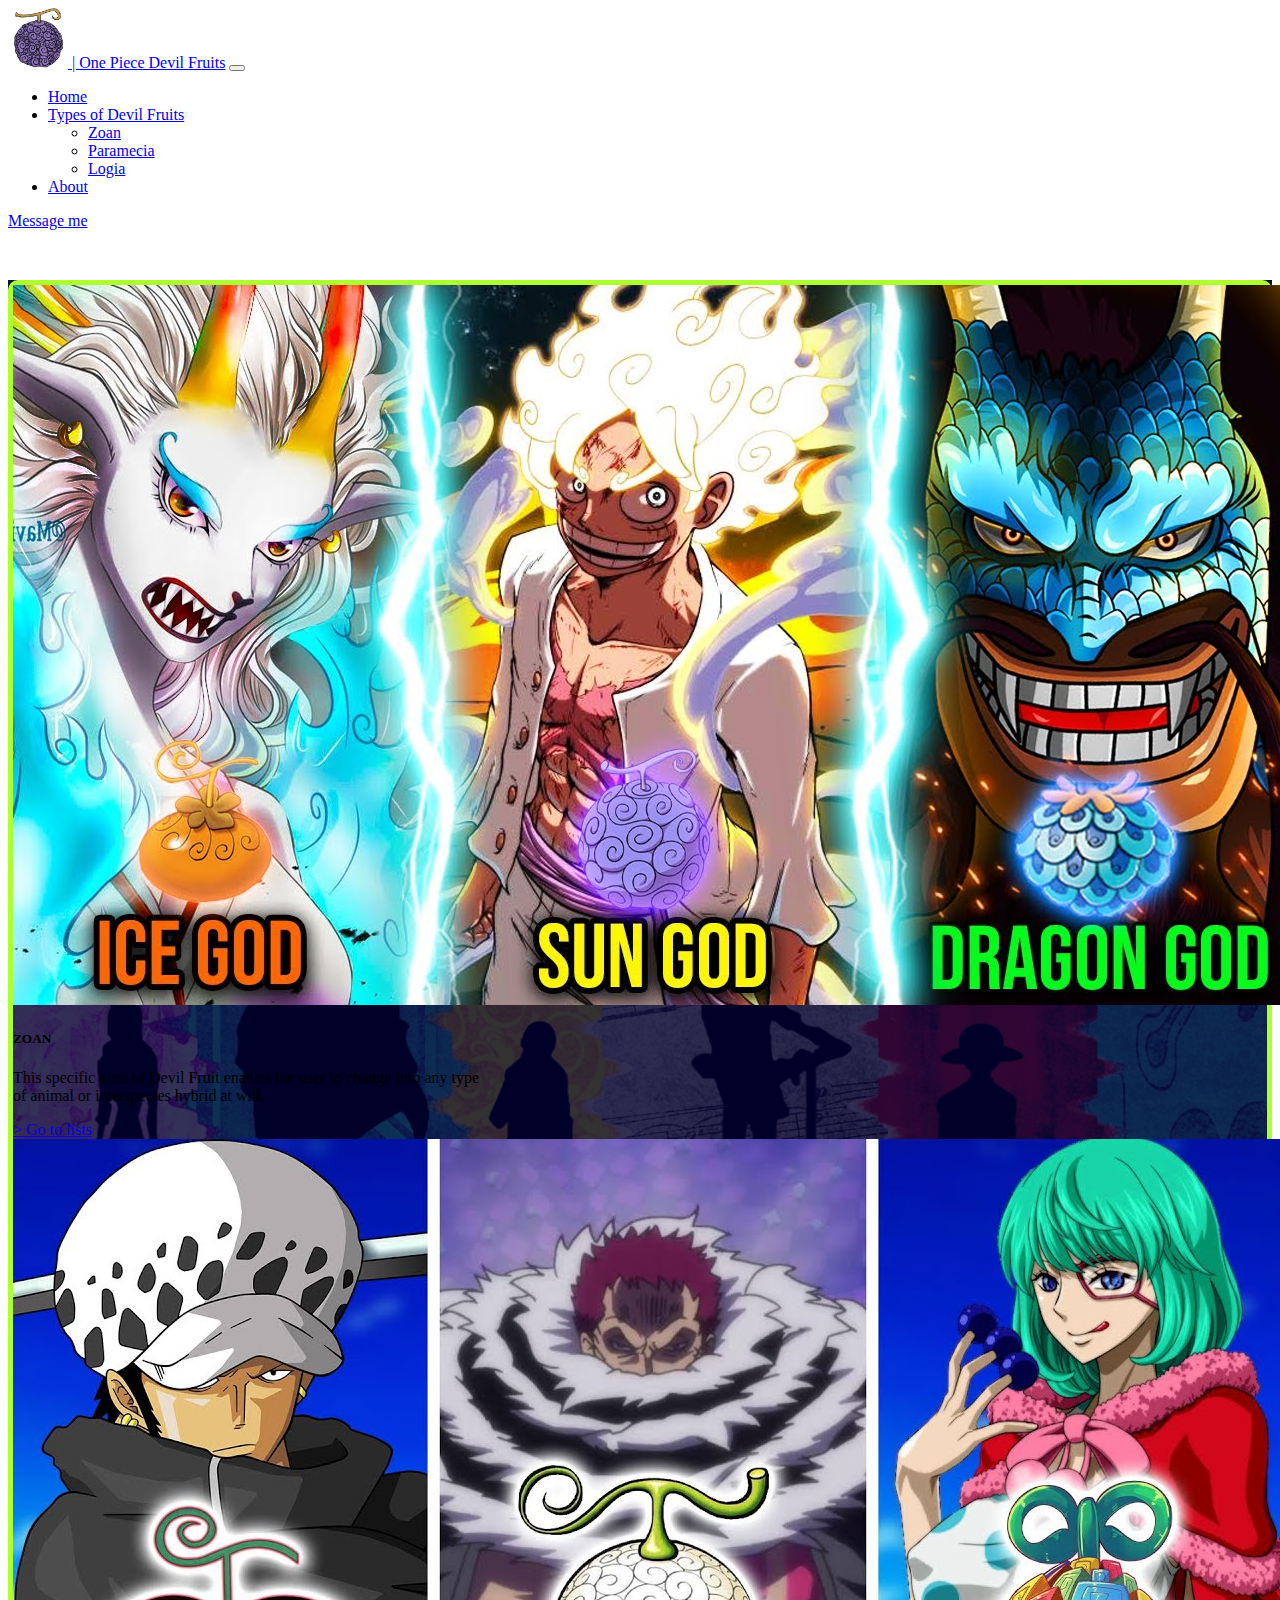
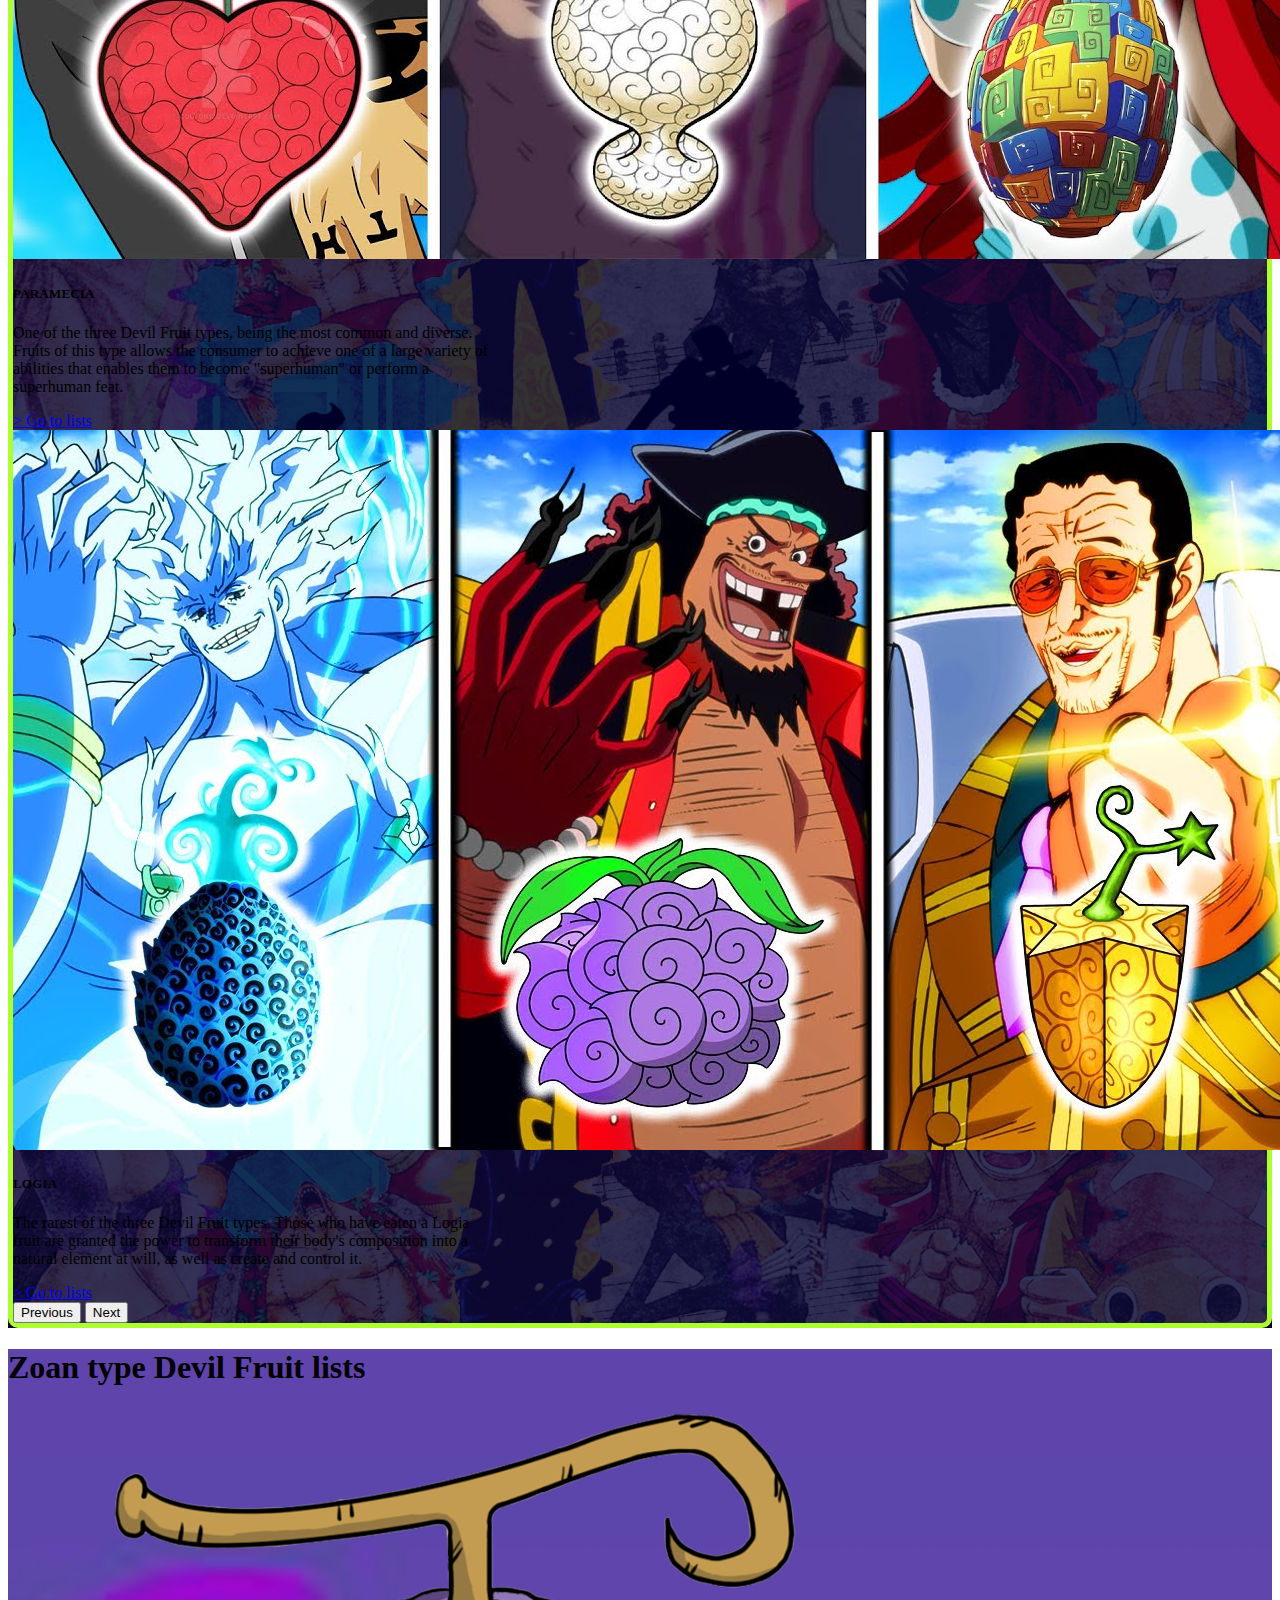
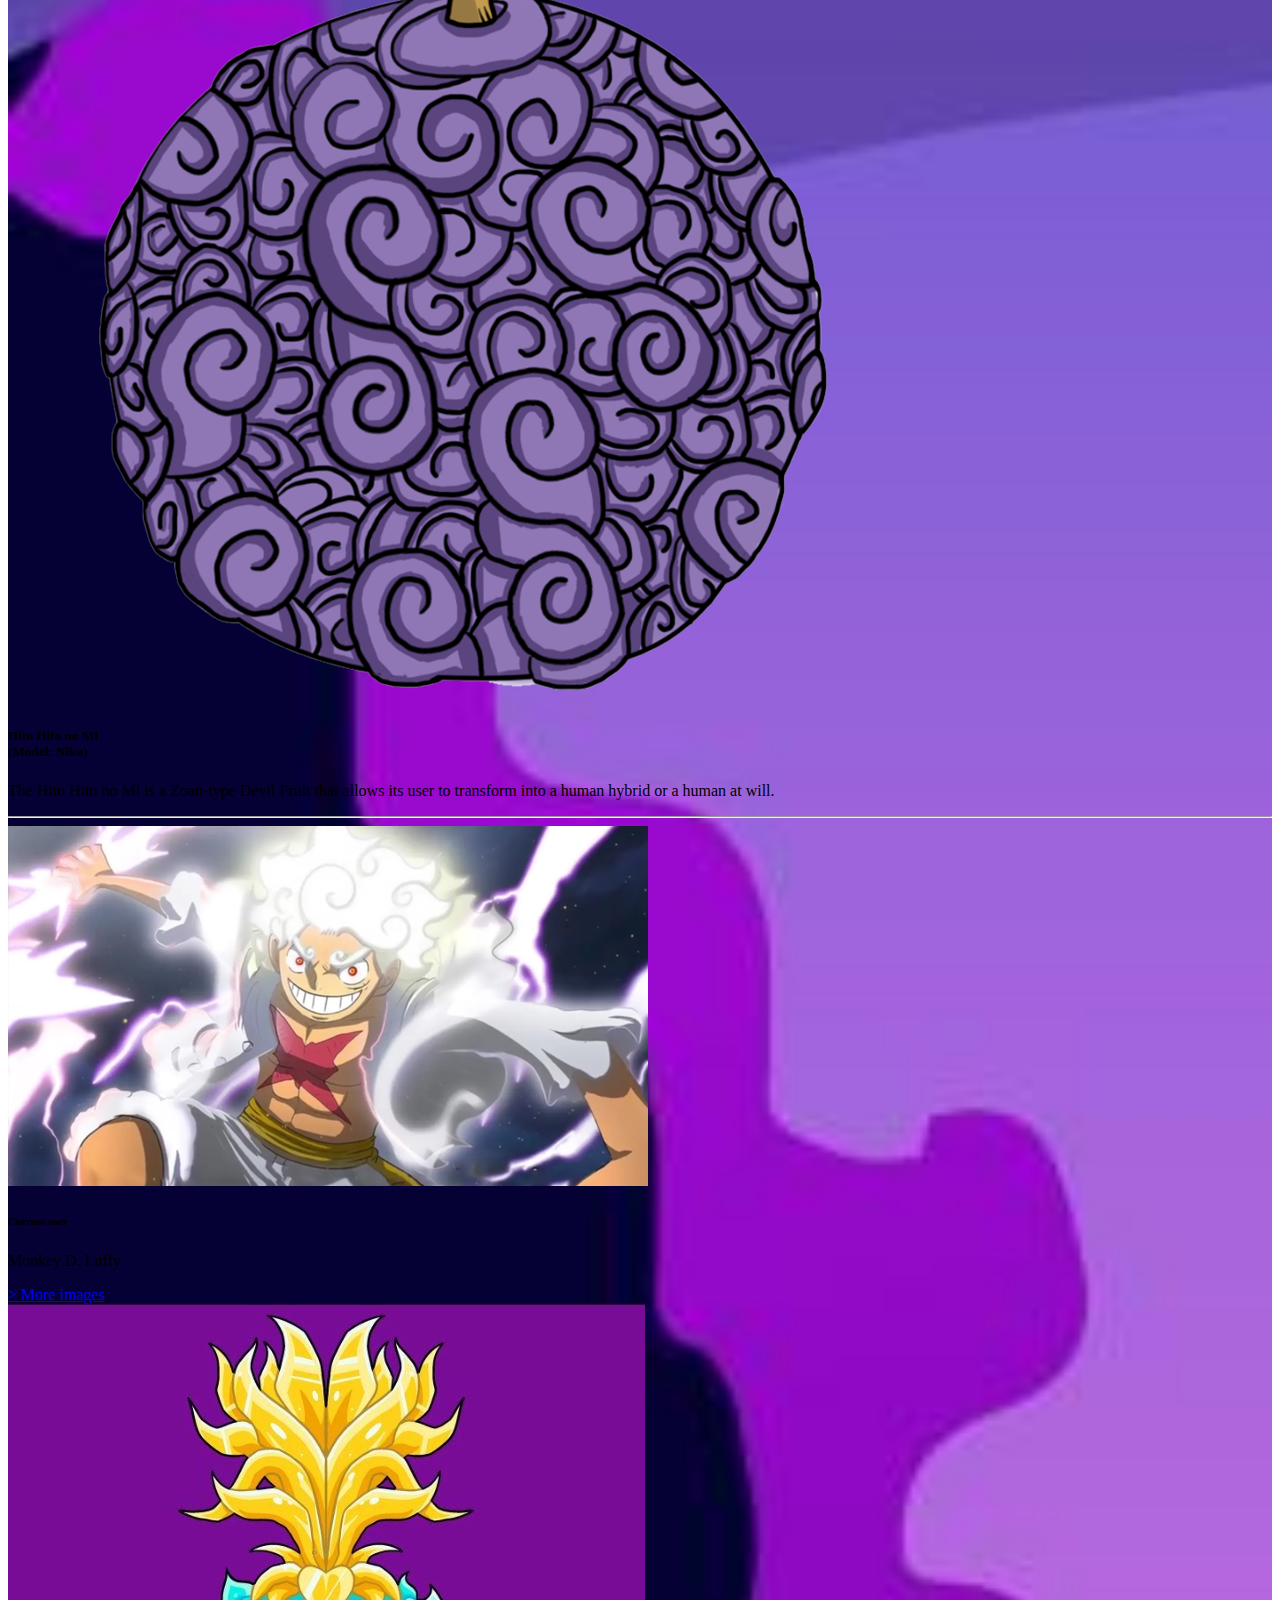
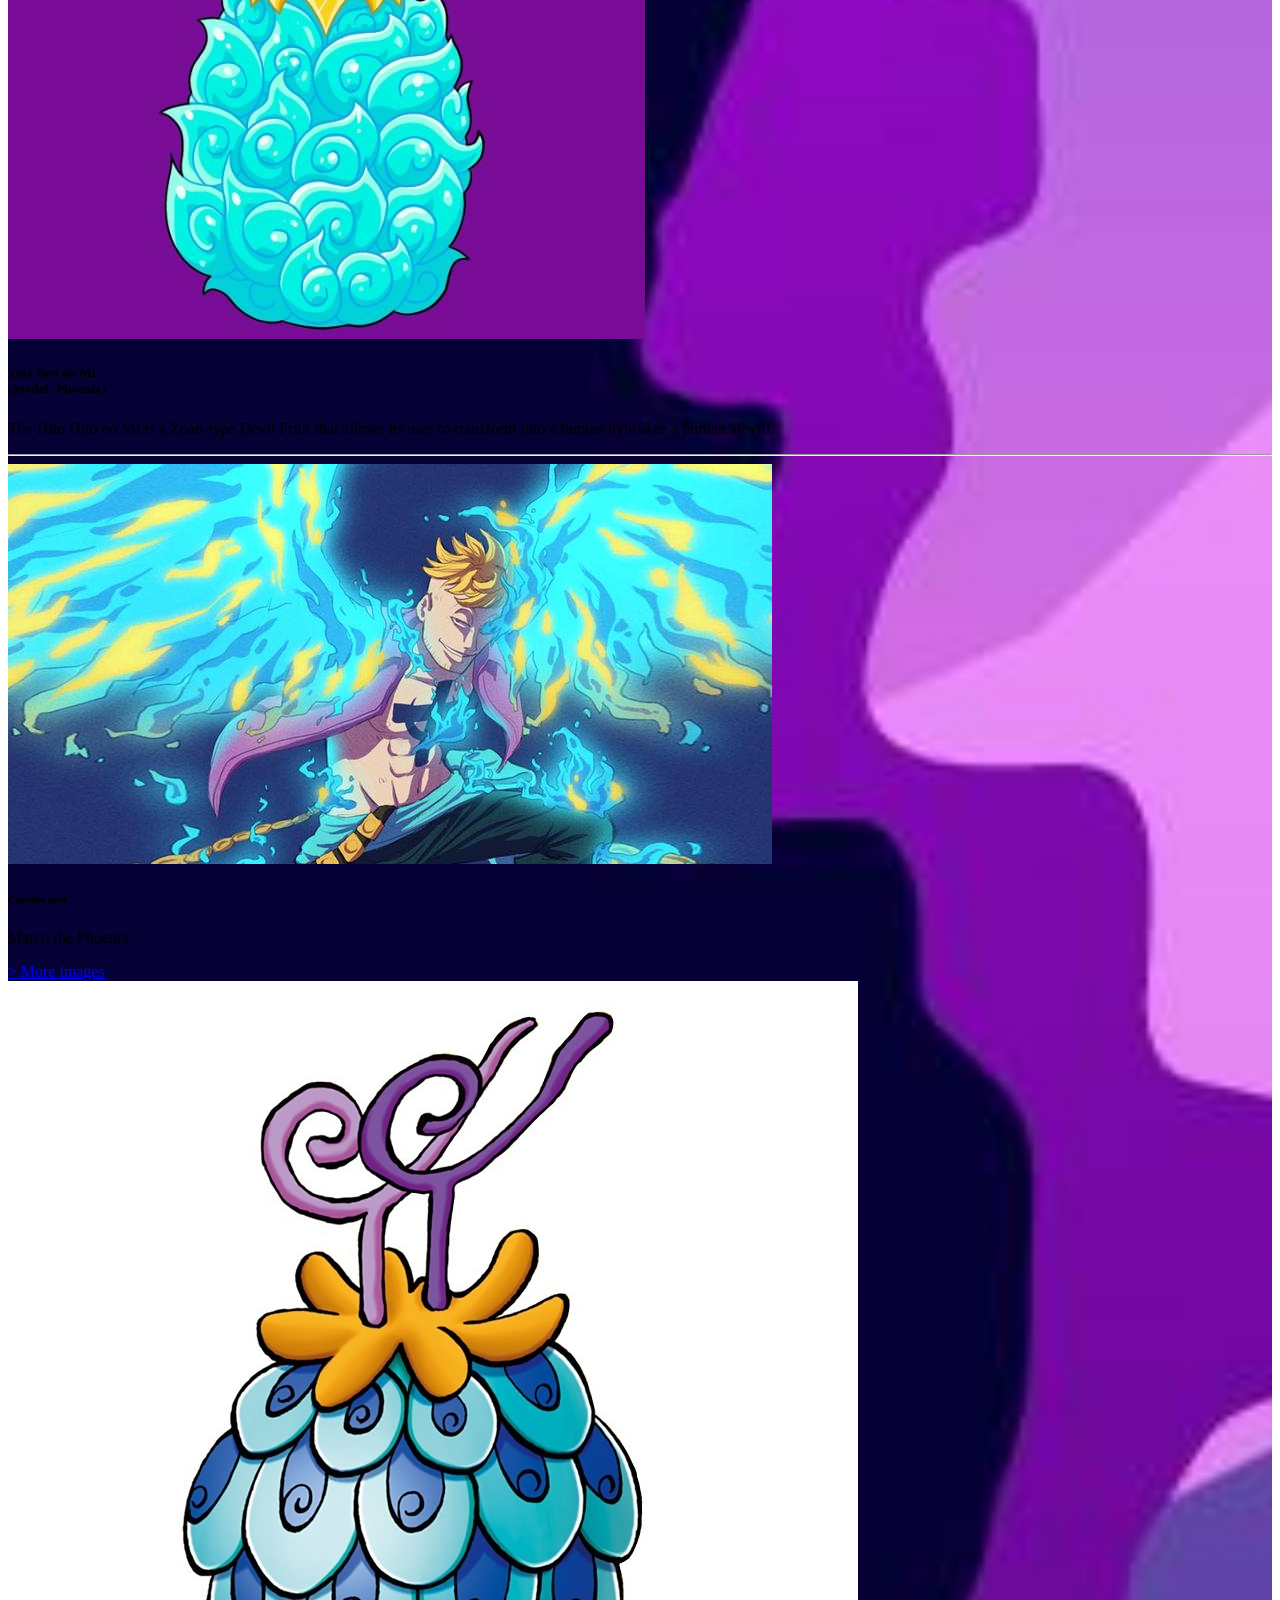
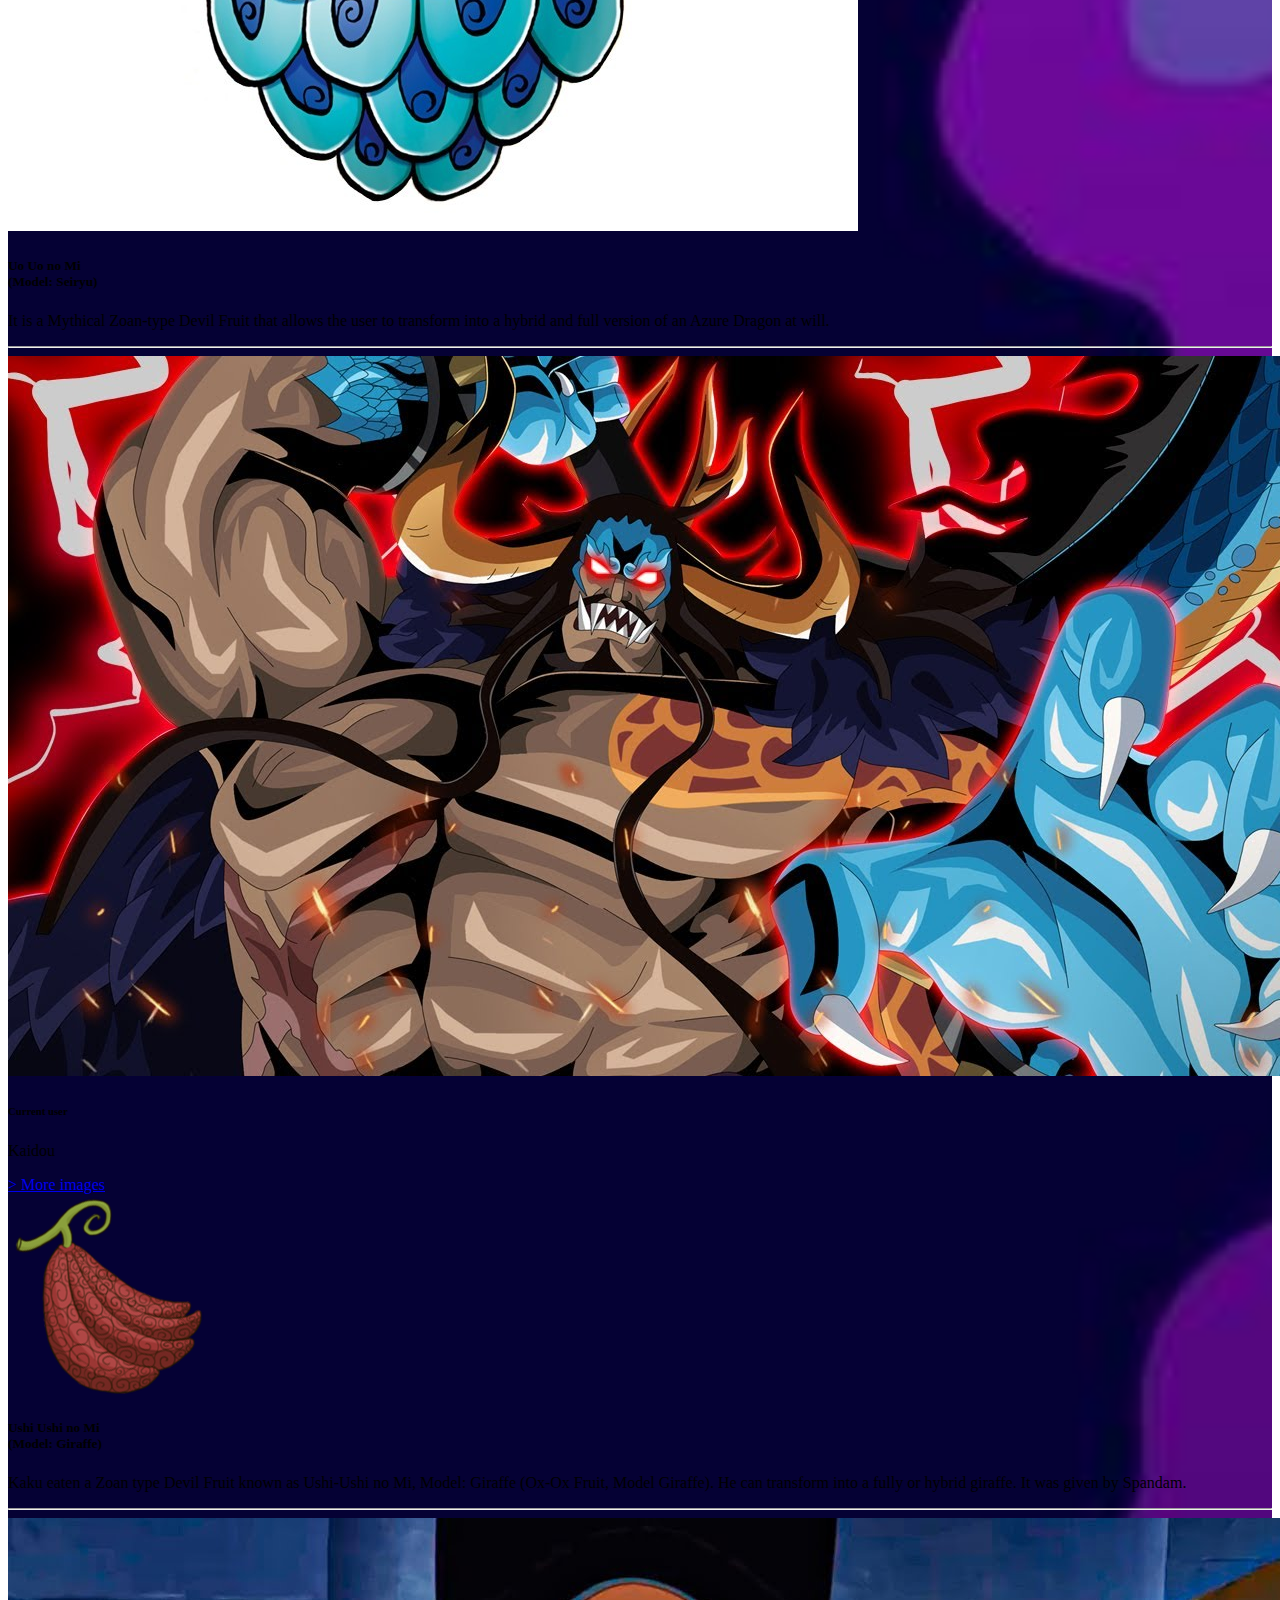
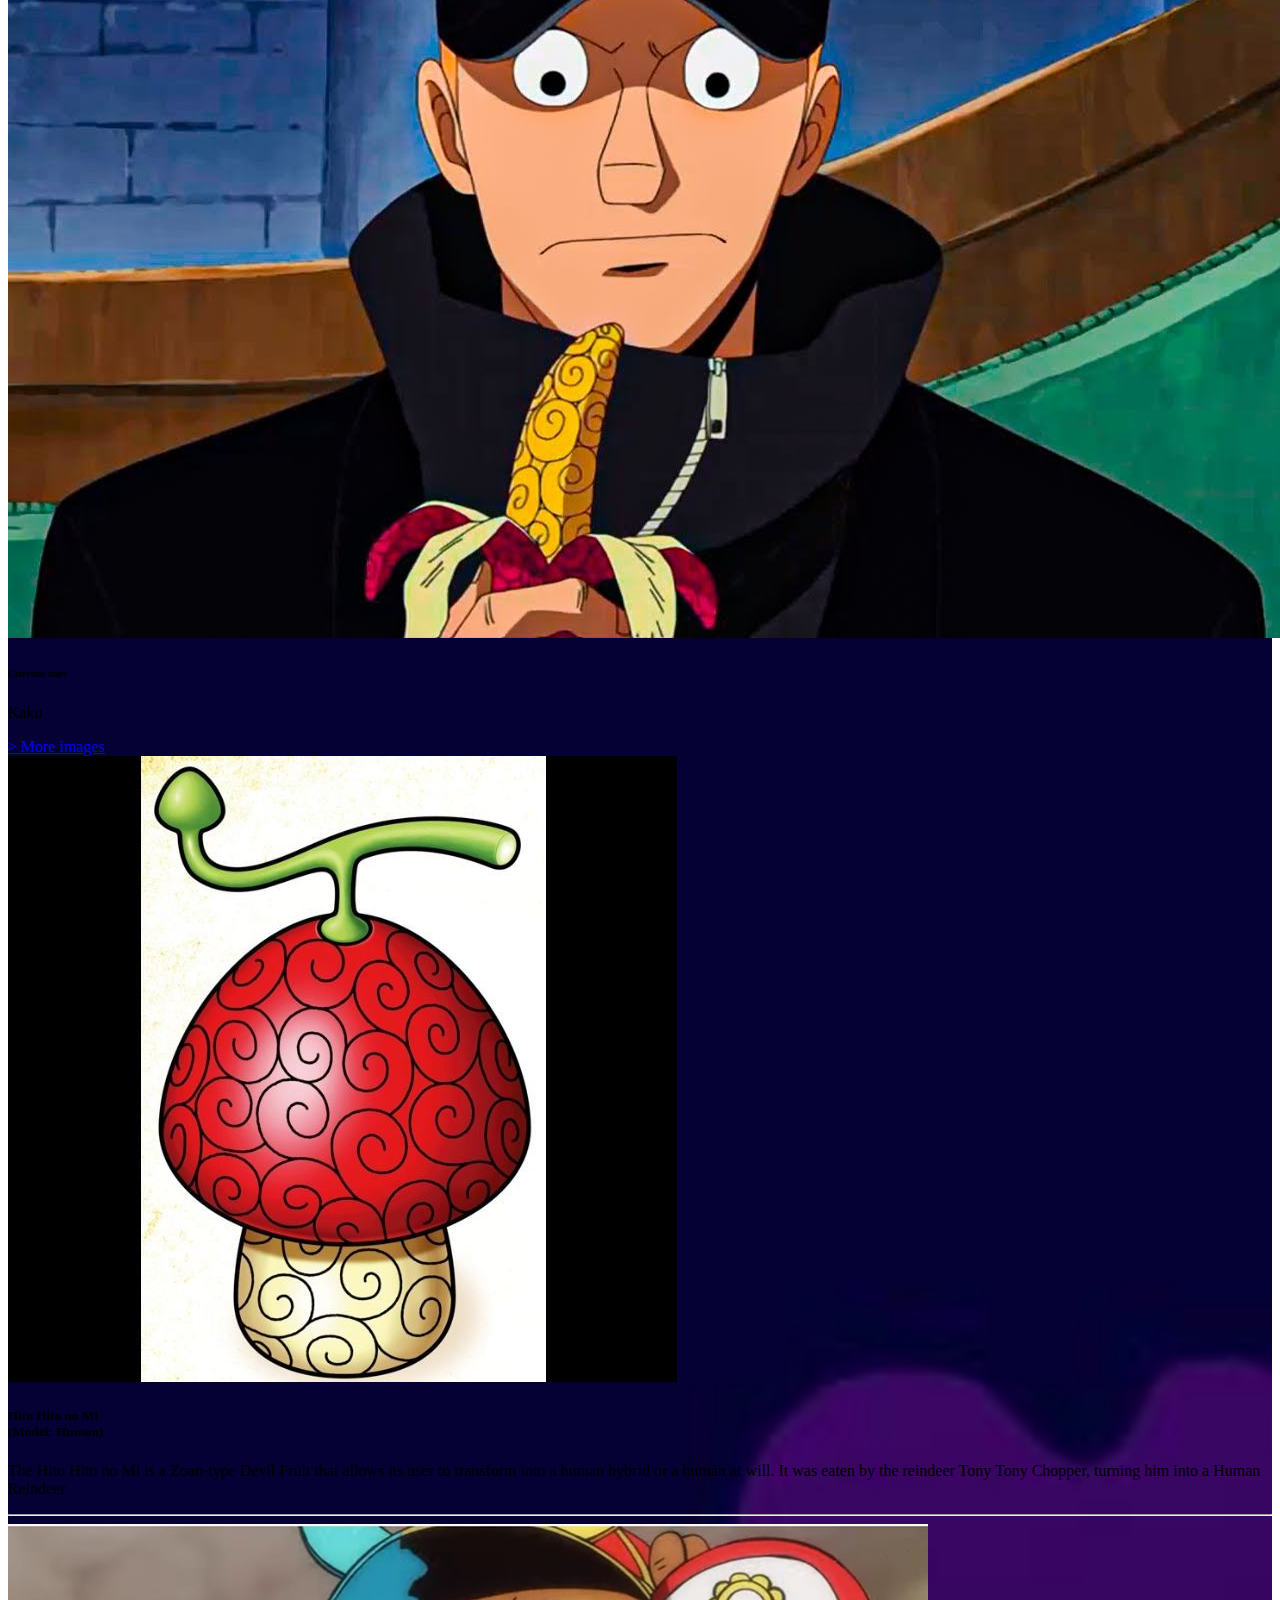
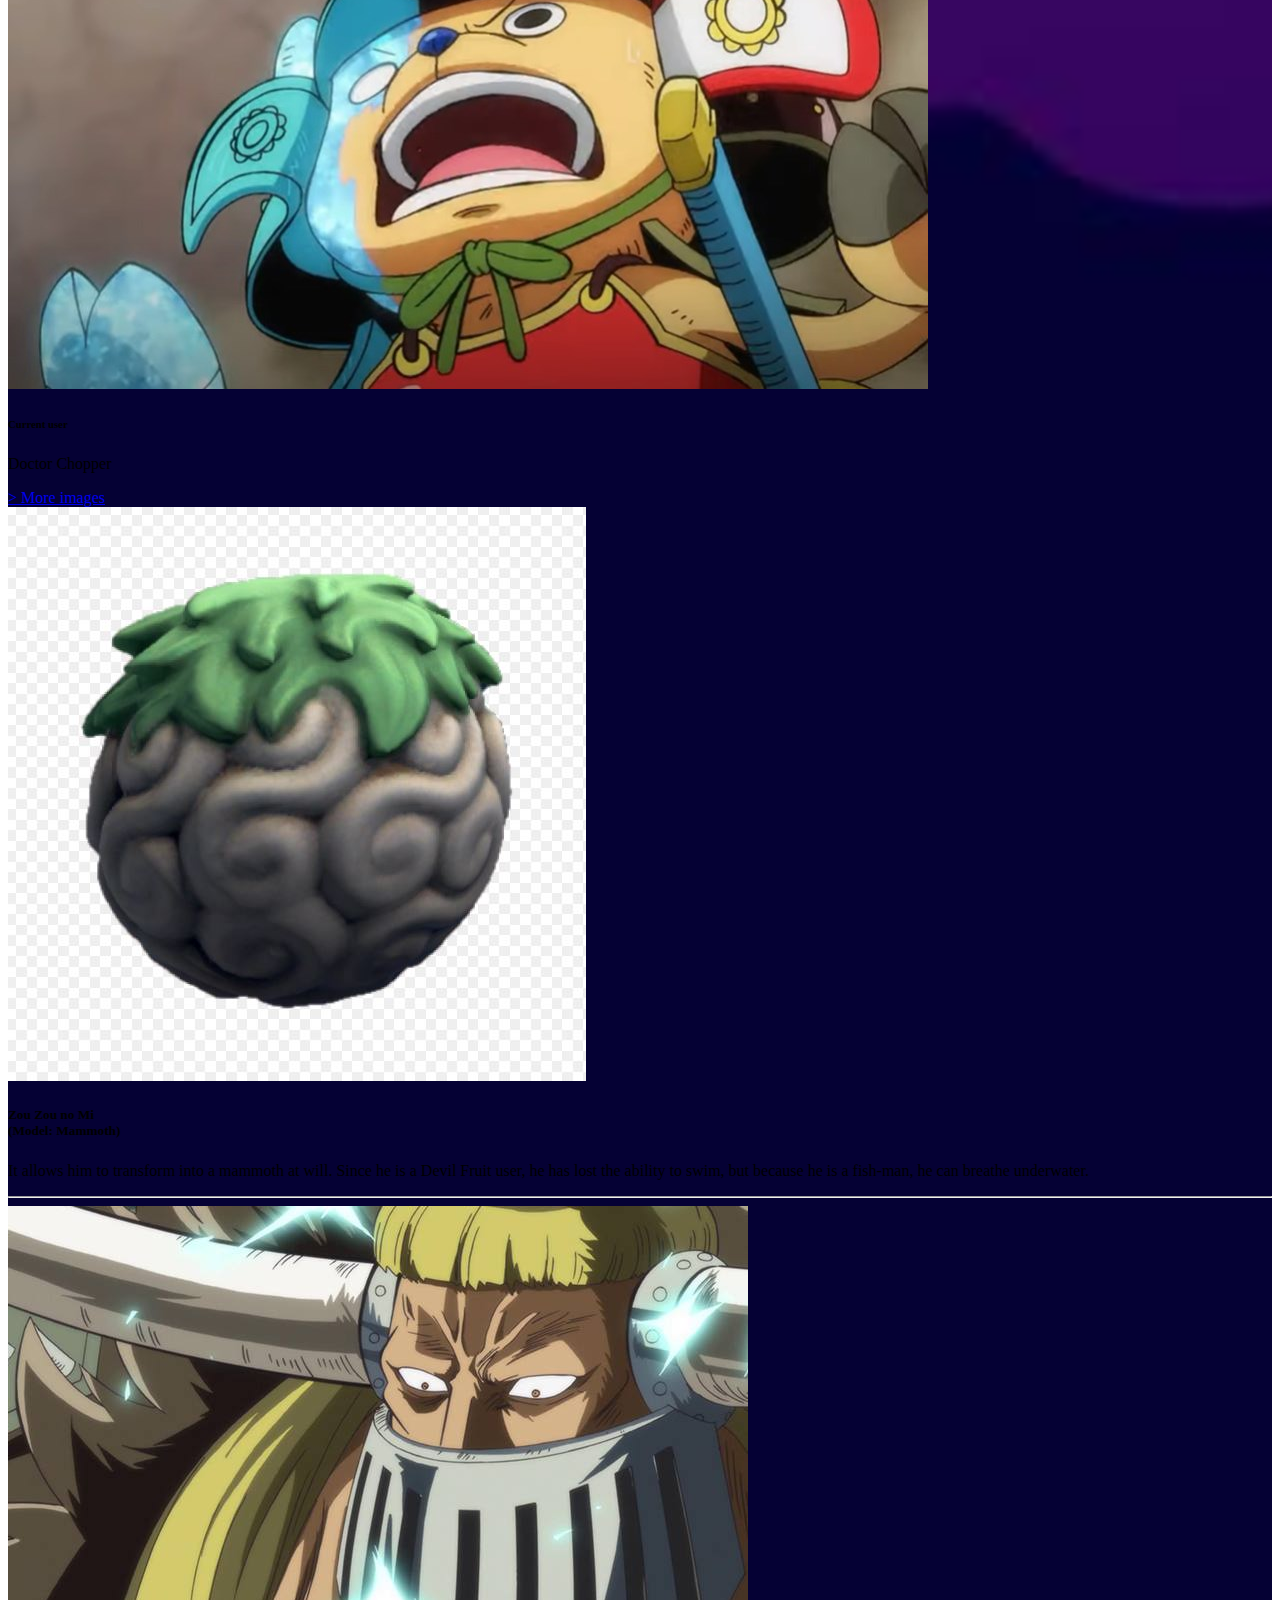
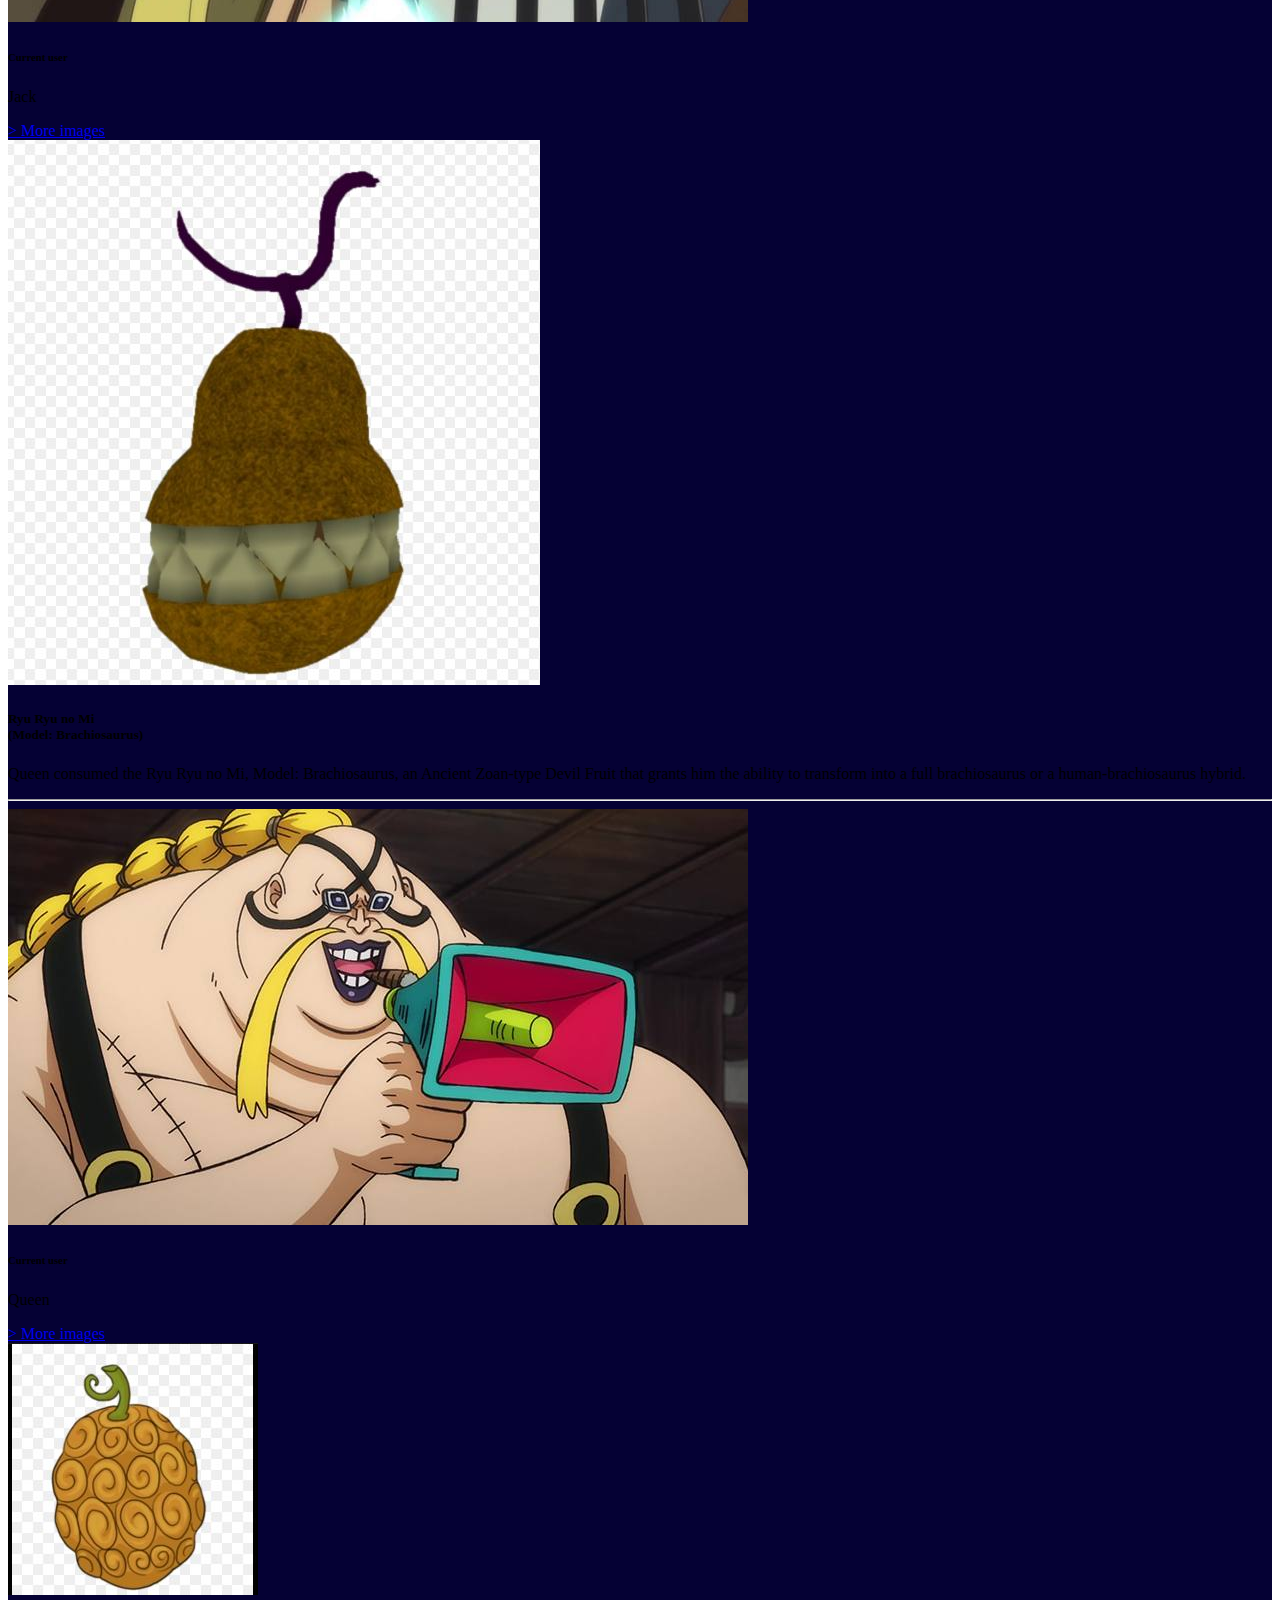
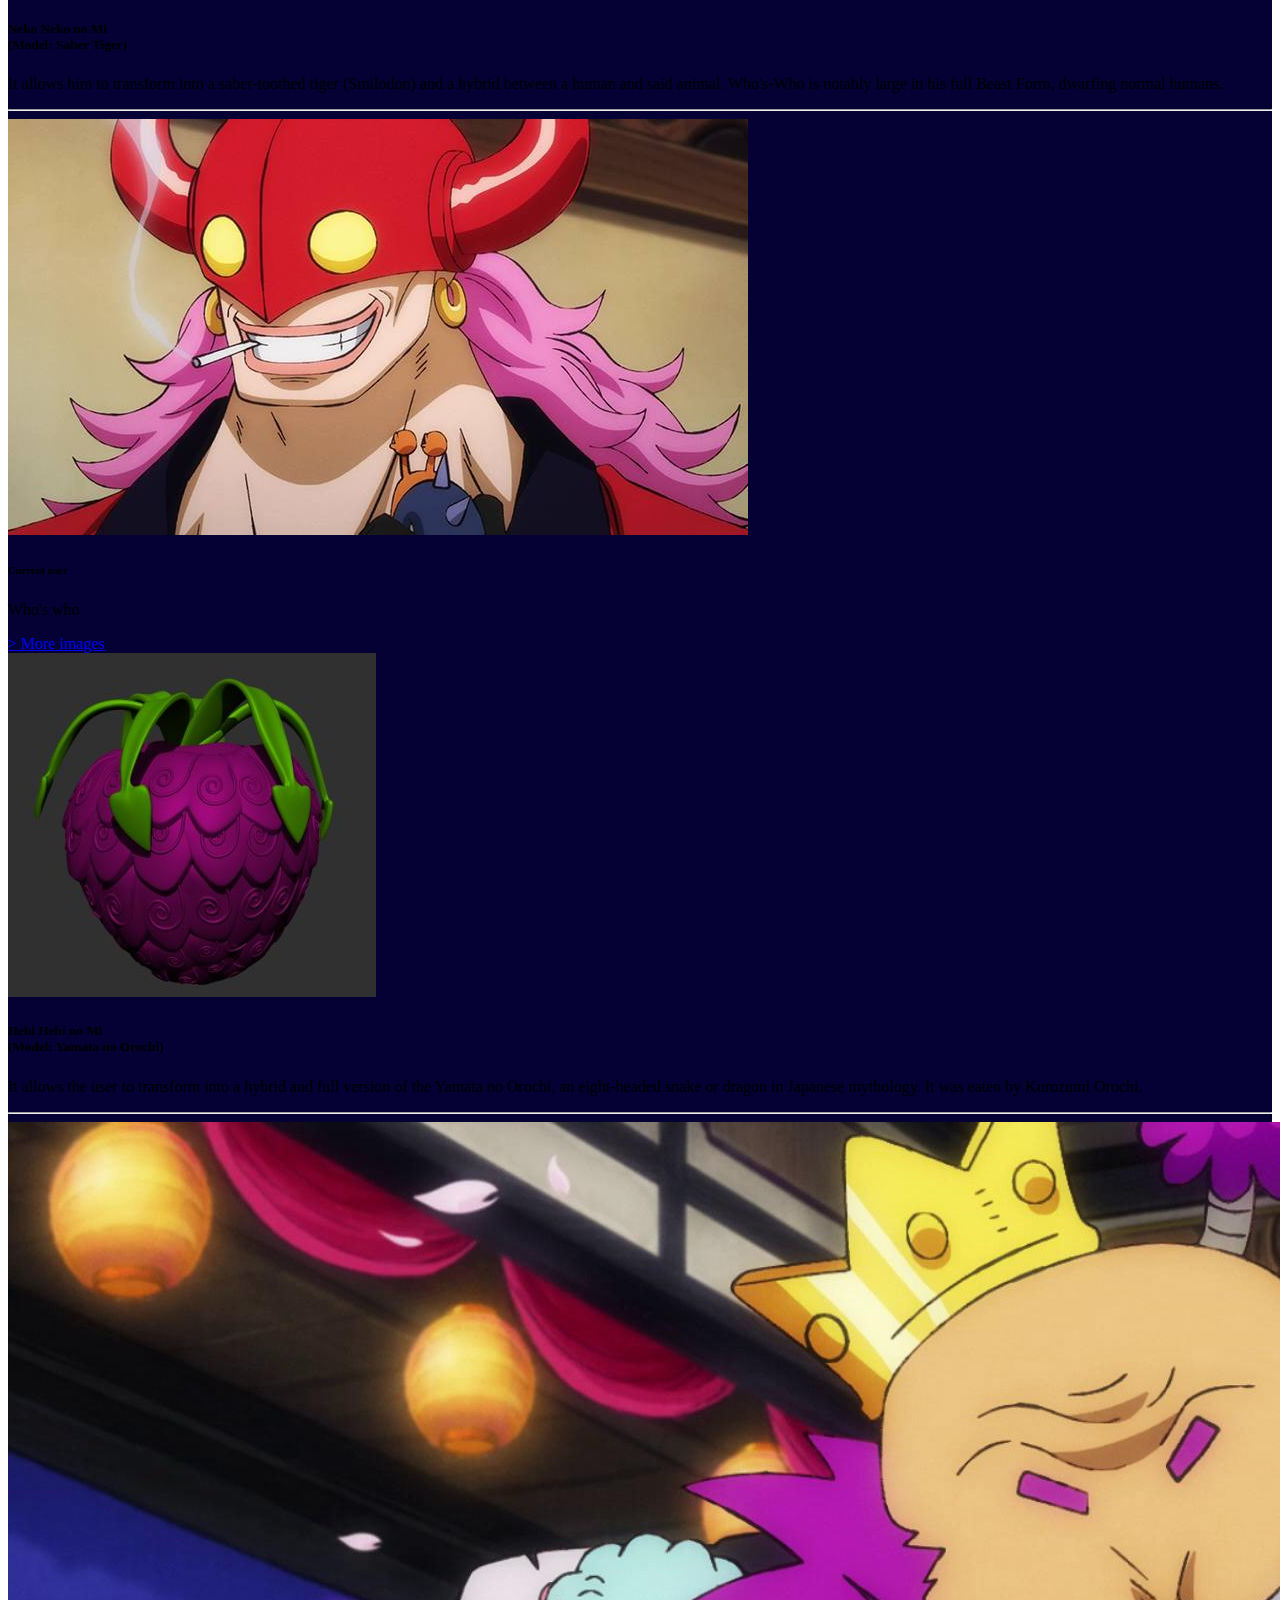
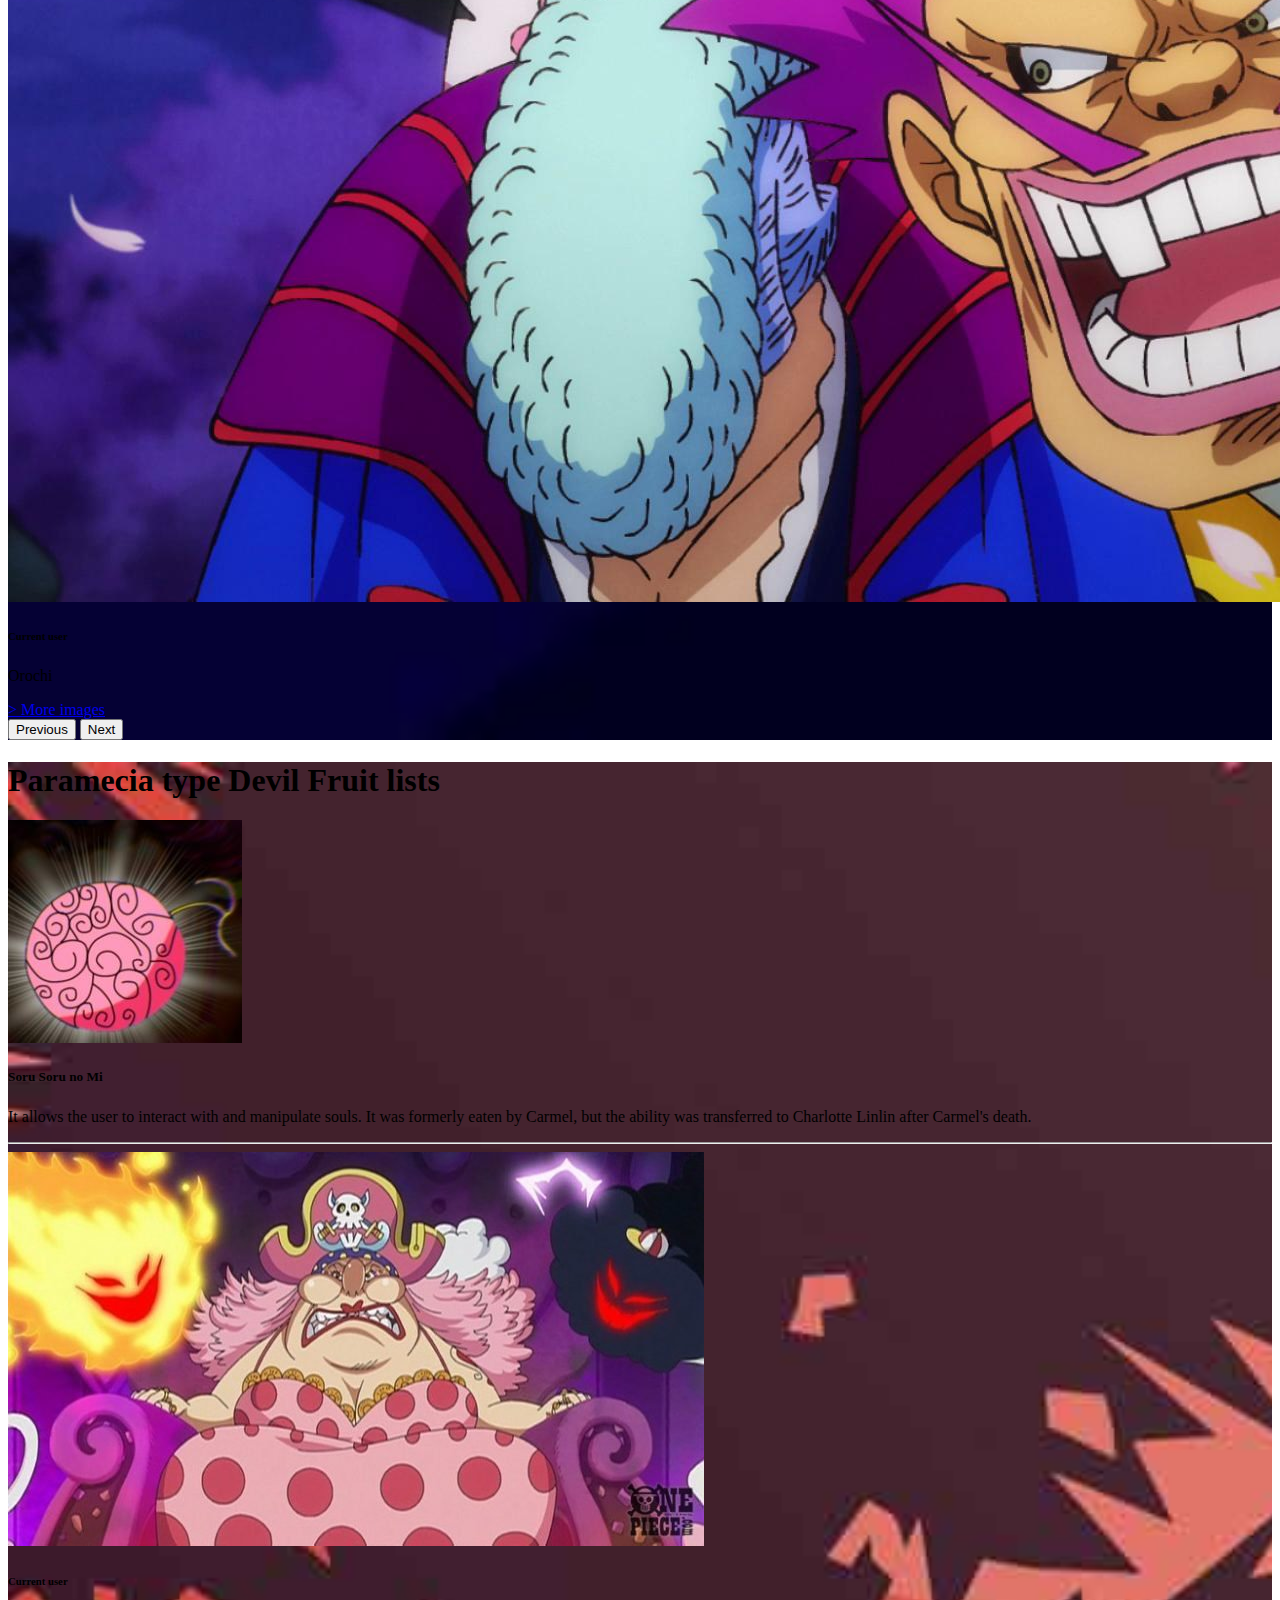
<file: index.html>
<!DOCTYPE html>
<html lang="en">
<head>
    <meta charset="UTF-8">
    <meta name="viewport" content="width=device-width, initial-scale=1.0">
    <link rel="icon" type="image/x-icon" href="./assets/faviconPNG.ico">
    <link href="https://cdn.jsdelivr.net/npm/bootstrap@5.0.2/dist/css/bootstrap.min.css" rel="stylesheet" integrity="sha384-EVSTQN3/azprG1Anm3QDgpJLIm9Nao0Yz1ztcQTwFspd3yD65VohhpuuCOmLASjC" crossorigin="anonymous">
    <link rel="stylesheet" href="https://cdn.jsdelivr.net/npm/bootstrap-icons@1.10.5/font/bootstrap-icons.css">
    <link rel="stylesheet" href="styles.css">
    <title>One Piece | Devil Fruits</title>
    
    
</head>
<body>


        <nav class="navbar navbar-expand-lg navbar-light bg-light fixed-top">
            <div class="container-fluid bg-info bg-gradient rounded-3 border-light">
              <a class="navbar-brand ms-5 fs-4 px-3" href="#">
                <img src="./assets/dfluffy.png" alt="devil fruit" class="img-fluid" width="60" height="60">
                | One Piece Devil Fruits</a>
              <button class="navbar-toggler" type="button" data-bs-toggle="collapse" data-bs-target="#navbarNavDropdown" aria-controls="navbarNavDropdown" aria-expanded="false" aria-label="Toggle navigation">
                <span class="navbar-toggler-icon"></span>
              </button>
              <div class="collapse navbar-collapse justify-content-end me-5 fs-5" id="navbarNavDropdown">
                <ul class="navbar-nav bg-primary bg-gradient rounded-3 pe-2">
                  <li class="nav-item">
                    <a class="nav-link active px-3 text-light" aria-current="page" href="#">Home</a>
                  </li>
                  <li class="nav-item dropdown px-3">
                    <a class="nav-link dropdown-toggle text-light" href="#" id="navbarDropdownMenuLink" role="button" data-bs-toggle="dropdown" aria-expanded="false">
                      Types of Devil Fruits
                    </a>
                    <ul class="dropdown-menu fs-5 bg-primary bg-gradient text-center rounded-3" aria-labelledby="navbarDropdownMenuLink">
                      <li><a class="dropdown-item" href="#zoan">Zoan</a></li>
                      <li><a class="dropdown-item" href="#paramecia">Paramecia</a></li>
                      <li><a class="dropdown-item" href="#logia">Logia</a></li>
                    </ul>
                  </li>
                  <li class="nav-item">
                    <a class="nav-link px-3 text-light" href="#about">About</a>
                  </li>
                </ul>
                  <a href="https://mail.google.com/mail/u/0/#inbox" target="_blank" class="btn btn-primary border-2 border-light ms-5">Message me</a>
              </div>
            </div>
          </nav>
          
<section id="mainbg" class="pt-5 pb-5 mt-5">
  <div class="container-md" id="background">
         
<!--///////////////////////////////////////////////////////////////////////////////////////////////////////////////////////////////////1st CAROUSEL-->
    <div id="carouselExampleControls" class="carousel slide align-items-center pt-5 pb-5 shadow" data-bs-ride="carousel">
      <div class="carousel-inner">
        <div class="carousel-item active">
          <div class="d-flex justify-content-center">
              <div class="card text-center border-3 border-light bg-info bg-gradient" style="width: 30rem;">
                <img src="./assets/zoan1.jpg" class="card-img-top p-2 shadow" alt="ZOAN DEVIL FRUIT">
                <div class="card-body">
                  <h5 class="card-title">ZOAN</h5>
                  <p class="card-text">This specific kind of Devil Fruit enables the user to change into any type of animal or interspecies hybrid at will.</p>
                  <a href="#zoan" class="btn btn-primary border-3 border-light">> Go to lists</a>
                </div>
              </div>
          </div>
        </div>
        <div class="carousel-item">
          <div class="d-flex justify-content-center">
            <div class="card text-center border-3 border-light bg-primary bg-gradient" style="width: 30rem;">
              <img src="./assets/paramecia.jpg" class="card-img-top p-2 shadow" alt="PARAMECIA DEVIL FRUIT">
              <div class="card-body">
                <h5 class="card-title">PARAMECIA</h5>
                <p class="card-text">One of the three Devil Fruit types, being the most common and diverse. Fruits of this type allows the consumer to achieve one of a large variety of abilities that enables them to become "superhuman" or perform a superhuman feat.</p>
                <a href="#paramecia" class="btn btn-primary border-3 border-light">> Go to lists</a>
              </div>
            </div>
        </div>
        </div>
        <div class="carousel-item">
          <div class="d-flex justify-content-center">
            <div class="card text-center border-3 border-light bg-warning bg-gradient" style="width: 30rem;">
              <img src="./assets/logia.jpg" class="card-img-top p-2 shadow" alt="LOGIA DEVIL FRUIT">
              <div class="card-body">
                <h5 class="card-title">LOGIA</h5>
                <p class="card-text">The rarest of the three Devil Fruit types. Those who have eaten a Logia fruit are granted the power to transform their body's composition into a natural element at will, as well as create and control it.</p>
                <a href="#logia" class="btn btn-primary border-3 border-light">> Go to lists</a>
              </div>
            </div>
        </div>
        </div>
      </div>
        <button class="carousel-control-prev" type="button" data-bs-target="#carouselExampleControls" data-bs-slide="prev">
          <span class="carousel-control-prev-icon" aria-hidden="true"></span>
          <span class="visually-hidden">Previous</span>
        </button>
        <button class="carousel-control-next" type="button" data-bs-target="#carouselExampleControls" data-bs-slide="next">
          <span class="carousel-control-next-icon" aria-hidden="true"></span>
          <span class="visually-hidden">Next</span>
        </button>
    </div>
  </div>
</section>
<!--////////////////////////////////////////////////////////////////////////////////////////////////////////////////////////////////////////////////////////-->

<!--ZOAN DV SECTION-->
<section class="pt-3" id="zoan">
  <div id="backgroundzoan">
      <div class="container-lg">
        <h1 class="text-center text-light p-3 rounded-3 border border-3 border-primary bg-dark bg-gradient">Zoan type Devil Fruit lists</h1>
      </div>
      <div id="carouselExampleControls1" class="carousel slide" data-bs-ride="carousel">
        <div class="carousel-inner">
          <div class="carousel-item active">
            <div class="d-lg-flex justify-content-center mt-1 container-md">
              <div class="card text-center mb-4 border-primary border-5 bg-dark bg-gradient text-light p-3" style="width: 100%;">
                <img src="./assets/df.png" class="card-img-top p-2 shadow border border-2 rounded-pill border-warning border-gradient bg-light bg-gradient" alt="PARAMECIA DEVIL FRUIT">
                <div class="card-body">
                  <h5 class="card-title">Hito Hito no Mi<br>(Model: Nika)</h5>
                  <p class="card-text shadow p-2">The Hito Hito no Mi is a Zoan-type Devil Fruit that allows its user to transform into a human hybrid or a human at will.</p><hr>
                  <img src="./assets/luffy.png" class="card-img-top p-2 shadow border border-2 border-rounded border-light border-gradient" alt="PARAMECIA DEVIL FRUIT">
                  <h6 class="card-title pt-2">Current user</h6>
                  <p class="card-text">Monkey D. Luffy</p>
                  <a href="https://www.google.com/search?q=monkey+d+luffy+images&sca_esv=562605060&sxsrf=AB5stBjKMDZp4Yg1N2T7a7IOtIbWyTDHyA%3A1693874413057&ei=7Xj2ZMyVA8SL4-EPlu2F6A0&ved=0ahUKEwiMwLz1nZKBAxXExTgGHZZ2Ad0Q4dUDCBA&uact=5&oq=monkey+d+luffy+images&gs_lp=[base64]&sclient=gws-wiz-serp" target="_blank" class="btn btn-primary border-2 border-light">> More images</a>
                  
                </div>
              </div>

              <div class="card text-center mb-4 border-primary border-5 bg-light bg-gradient text-dark p-3" style="width: 100%;">
                <img src="./assets/marco.jpg" class="card-img-top p-2 shadow border border-2 rounded-pill border-warning border-gradient bg-secondary bg-gradient" alt="PARAMECIA DEVIL FRUIT">
                <div class="card-body">
                  <h5 class="card-title">Tori Tori no Mi<br>(Model: Phoenix)</h5>
                  <p class="card-text shadow p-2">The Hito Hito no Mi is a Zoan-type Devil Fruit that allows its user to transform into a human hybrid or a human at will.</p><hr>
                  <img src="./assets/marcoface.jpg" class="card-img-top p-2 shadow border border-2 border-rounded border-dark border-gradient" alt="PARAMECIA DEVIL FRUIT">
                  <h6 class="card-title pt-2">Current user</h6>
                  <p class="card-text">Marco the Phoenix</p>
                  <a href="https://www.google.com/search?q=marco+the+phoenix+images&sca_esv=562605060&sxsrf=AB5stBha3ZLnbQO1cm9efC23pY_SrUv6oQ%3A1693972410151&ei=uvf3ZP3VCOCRseMPxf-o4As&oq=marco+the+images&gs_lp=Egxnd3Mtd2l6LXNlcnAiEG1hcmNvIHRoZSBpbWFnZXMqAggAMgYQABgHGB5IwiFQAFiBGHAAeAGQAQCYAXegAeIDqgEDMy4yuAEByAEA-AEC-AEBwgIIEAAYCBgHGB7CAgoQABgIGAcYHhgP4gMEGAAgQYgGAQ&sclient=gws-wiz-serp" target="_blank" class="btn btn-primary border-2 border-dark">> More images</a>
                  
                </div>
              </div>

              <div class="card text-center mb-4 border-primary border-5 bg-light bg-gradient text-dark p-3" style="width: 100%;">
                <img src="./assets/kaido.jpg" class="card-img-top p-2 shadow border border-2 rounded-pill border-warning border-gradient bg-secondary bg-gradient" alt="PARAMECIA DEVIL FRUIT">
                <div class="card-body">
                  <h5 class="card-title">Uo Uo no Mi<br>(Model: Seiryu)</h5>
                  <p class="card-text shadow p-2">It is a Mythical Zoan-type Devil Fruit that allows the user to transform into a hybrid and full version of an Azure Dragon at will.</p><hr>
                  <img src="./assets/kaidoIMG.jpg" class="card-img-top p-2 shadow border border-2 border-rounded border-dark border-gradient" alt="PARAMECIA DEVIL FRUIT">
                  <h6 class="card-title pt-2">Current user</h6>
                  <p class="card-text">Kaidou</p>
                  <a href="https://www.google.com/search?q=kaidou+images&oq=Kaidou+imafge&aqs=chrome.1.69i57j0i13i30.5021j0j15&sourceid=chrome&ie=UTF-8" target="_blank" class="btn btn-primary border-2 border-dark">> More images</a>
                  
                </div>
              </div>
          </div>
          </div>
          <div class="carousel-item">
            <div class="d-lg-flex justify-content-center mt-4 container-md">
              <div class="card text-center mb-4 border-primary border-5 bg-light bg-gradient text-dark p-3" style="width: 100%;">
                <img src="./assets/kakuDF.png" class="card-img-top p-2 shadow border border-2 rounded-pill border-warning border-gradient bg-secondary bg-gradient" alt="PARAMECIA DEVIL FRUIT">
                <div class="card-body">
                  <h5 class="card-title">Ushi Ushi no Mi<br>(Model: Giraffe)</h5>
                  <p class="card-text shadow p-2">Kaku eaten a Zoan type Devil Fruit known as Ushi-Ushi no Mi, Model: Giraffe (Ox-Ox Fruit, Model Giraffe). He can transform into a fully or hybrid giraffe. It was given by Spandam.</p><hr>
                  <img src="./assets/kakuIMG.jpg" class="card-img-top p-2 shadow border border-2 border-rounded border-dark border-gradient" alt="PARAMECIA DEVIL FRUIT">
                  <h6 class="card-title pt-2">Current user</h6>
                  <p class="card-text">Kaku</p>
                  <a href="https://www.google.com/search?q=kaku+one+piece+images&sca_esv=562605060&sxsrf=AB5stBjtg13t9dLmIGUcfOiB5c5l5YSlaA%3A1693997817703&ei=-Vr4ZIbFKr6fseMP24eEuAY&oq=kaku+one++images&gs_lp=[base64]&sclient=gws-wiz-serp" target="_blank" class="btn btn-primary border-2 border-dark">> More images</a>
                  
                </div>
              </div>

              <div class="card text-center mb-4 border-primary border-5 bg-dark bg-gradient text-light p-3" style="width: 100%;">
                <img src="./assets/chopperDF.jpg" class="card-img-top p-2 shadow border border-2 rounded-pill border-warning border-gradient bg-light bg-gradient" alt="PARAMECIA DEVIL FRUIT">
                <div class="card-body">
                  <h5 class="card-title">Hito Hito no Mi<br>(Model: Human)</h5>
                  <p class="card-text shadow p-2">The Hito Hito no Mi is a Zoan-type Devil Fruit that allows its user to transform into a human hybrid or a human at will. It was eaten by the reindeer Tony Tony Chopper, turning him into a Human Reindeer</p><hr>
                  <img src="./assets/CHOPPERimg.jpg" class="card-img-top p-2 shadow border border-2 border-rounded border-light border-gradient" alt="PARAMECIA DEVIL FRUIT">
                  <h6 class="card-title pt-2">Current user</h6>
                  <p class="card-text">Doctor Chopper</p>
                  <a href="https://www.google.com/search?q=Chopper+one+piece+images&sca_esv=562605060&sxsrf=AB5stBjrMMDKREJ8M4ea6AVBBpAjEy8n2g%3A1693997921517&ei=YVv4ZNSkH-mQseMPw_q34A4&ved=0ahUKEwiU2fKC6pWBAxVpSGwGHUP9DewQ4dUDCBA&uact=5&oq=Chopper+one+piece+images&gs_lp=[base64]&sclient=gws-wiz-serp" target="_blank" class="btn btn-primary border-2 border-light">> More images</a>
                  
                </div>
              </div>


              <div class="card text-center mb-4 border-primary border-5 bg-dark bg-gradient text-light p-3" style="width: 100%;">
                <img src="./assets/jackDF.JPG" class="card-img-top p-2 shadow border border-2 rounded-pill border-warning border-gradient bg-light bg-gradient" alt="PARAMECIA DEVIL FRUIT">
                <div class="card-body">
                  <h5 class="card-title">Zou Zou no Mi<br>(Model: Mammoth)</h5>
                  <p class="card-text shadow p-2">It allows him to transform into a mammoth at will. Since he is a Devil Fruit user, he has lost the ability to swim, but because he is a fish-man, he can breathe underwater.</p><hr>
                  <img src="./assets/jackIMG.jpg" class="card-img-top p-2 shadow border border-2 border-rounded border-light border-gradient" alt="PARAMECIA DEVIL FRUIT">
                  <h6 class="card-title pt-2">Current user</h6>
                  <p class="card-text">Jack</p>
                  <a href="https://www.google.com/search?q=Jack+one+piece+images&sca_esv=562605060&sxsrf=AB5stBjVovjlIp7I_mGz7epJBZOFKJO4Vw%3A1693998000327&ei=sFv4ZOvTE-3e1e8P-7i7qAs&ved=0ahUKEwjr67yo6pWBAxVtb_UHHXvcDrUQ4dUDCBA&uact=5&oq=Jack+one+piece+images&gs_lp=[base64]&sclient=gws-wiz-serp" target="_blank" class="btn btn-primary border-2 border-light">> More images</a>
                  
                </div>
              </div>
          </div>
          </div>
          <div class="carousel-item">
            <div class="d-lg-flex justify-content-center mt-4 container-md">
              <div class="card text-center mb-4 border-primary border-5 bg-dark bg-gradient text-light p-3" style="width: 100%;">
                <img src="./assets/queenDF.JPG" class="card-img-top p-2 shadow border border-2 rounded-pill border-warning border-gradient bg-light bg-gradient" alt="PARAMECIA DEVIL FRUIT">
                <div class="card-body">
                  <h5 class="card-title">Ryu Ryu no Mi<br>(Model: Brachiosaurus)</h5>
                  <p class="card-text shadow p-2">Queen consumed the Ryu Ryu no Mi, Model: Brachiosaurus, an Ancient Zoan-type Devil Fruit that grants him the ability to transform into a full brachiosaurus or a human-brachiosaurus hybrid.</p><hr>
                  <img src="./assets/queenIMG.jpg" class="card-img-top p-2 shadow border border-2 border-rounded border-light border-gradient" alt="PARAMECIA DEVIL FRUIT">
                  <h6 class="card-title pt-2">Current user</h6>
                  <p class="card-text">Queen</p>
                  <a href="https://www.google.com/search?q=Queen+one+piece+images&sca_esv=562605060&sxsrf=AB5stBgwvQEWWy1DksRhwTVq5YXBWJ72QQ%3A1693998431864&ei=X134ZJumNLObseMPgN6P-AQ&ved=0ahUKEwjb0Z_265WBAxWzTWwGHQDvA08Q4dUDCBA&uact=5&oq=Queen+one+piece+images&gs_lp=[base64]&sclient=gws-wiz-serp" target="_blank" class="btn btn-primary border-2 border-light">> More images</a>
                  
                </div>
              </div>

              <div class="card text-center mb-4 border-primary border-5 bg-light bg-gradient text-dark p-3" style="width: 100%;">
                <img src="./assets/whoswhoDF.jpg" class="card-img-top p-2 shadow border border-2 rounded-pill border-warning border-gradient bg-secondary bg-gradient" alt="PARAMECIA DEVIL FRUIT">
                <div class="card-body">
                  <h5 class="card-title">Neko Neko no Mi<br>(Model: Saber Tiger)</h5>
                  <p class="card-text shadow p-2">It allows him to transform into a saber-toothed tiger (Smilodon) and a hybrid between a human and said animal. Who's-Who is notably large in his full Beast Form, dwarfing normal humans.</p><hr>
                  <img src="./assets/whos-whoIMG.jpg" class="card-img-top p-2 shadow border border-2 border-rounded border-dark border-gradient" alt="PARAMECIA DEVIL FRUIT">
                  <h6 class="card-title pt-2">Current user</h6>
                  <p class="card-text">Who's who</p>
                  <a href="https://www.google.com/search?q=Whos+who+one+piece+images&sca_esv=562605060&sxsrf=AB5stBiS9fx7HGzpOk6KaLVxbCg-zVQiMA%3A1693998465200&ei=gV34ZL7rC66SseMPyp6uoAM&ved=0ahUKEwj-r5KG7JWBAxUuSWwGHUqPCzQQ4dUDCBA&uact=5&oq=Whos+who+one+piece+images&gs_lp=Egxnd3Mtd2l6LXNlcnAiGVdob3Mgd2hvIG9uZSBwaWVjZSBpbWFnZXMyCBAhGKABGMMEMggQIRigARjDBEjuD1DxC1jxC3ABeACQAQCYAZcBoAGXAaoBAzAuMbgBA8gBAPgBAvgBAcICBxAAGB4YsAPiAwQYASBBiAYBkAYB&sclient=gws-wiz-serp" target="_blank" class="btn btn-primary border-2 border-dark">> More images</a>
                  
                </div>
              </div>

              <div class="card text-center mb-4 border-primary border-5 bg-dark bg-gradient text-light p-3" style="width: 100%;">
                <img src="./assets/orochiDF.jpg" class="card-img-top p-2 shadow border border-2 rounded-pill border-warning border-gradient bg-light bg-gradient" alt="PARAMECIA DEVIL FRUIT">
                <div class="card-body">
                  <h5 class="card-title">Hebi Hebi no Mi<br>(Model: Yamata no Orochi)</h5>
                  <p class="card-text shadow p-2">It allows the user to transform into a hybrid and full version of the Yamata no Orochi, an eight-headed snake or dragon in Japanese mythology. It was eaten by Kurozumi Orochi.</p><hr>
                  <img src="./assets/orochiIMG.jpg" class="card-img-top p-2 shadow border border-2 border-rounded border-light border-gradient" alt="PARAMECIA DEVIL FRUIT">
                  <h6 class="card-title pt-2">Current user</h6>
                  <p class="card-text">Orochi</p>
                  <a href="https://www.google.com/search?q=Orochi+one+piece+images&sca_esv=562605060&sxsrf=AB5stBioXLI_VbiX4ADYEELI1iI_qSNLlQ%3A1693998577876&ei=8V34ZLyONbDfseMPg-uLgAM&ved=0ahUKEwj8yu-77JWBAxWwb2wGHYP1AjAQ4dUDCBA&uact=5&oq=Orochi+one+piece+images&gs_lp=Egxnd3Mtd2l6LXNlcnAiF09yb2NoaSBvbmUgcGllY2UgaW1hZ2VzMgUQABiiBDIFEAAYogQyBRAAGKIESMkZUOwNWOoScAF4AZABAJgBngGgAYICqgEDMC4yuAEDyAEA-AEC-AEBwgIKEAAYRxjWBBiwA8ICChAhGKABGMMEGAriAwQYACBBiAYBkAYI&sclient=gws-wiz-serp" target="_blank" class="btn btn-primary border-2 border-light">> More images</a>
                  
                </div>
              </div>
          </div>
          </div>
        </div>
        <button class="carousel-control-prev" type="button" data-bs-target="#carouselExampleControls1" data-bs-slide="prev">
          <span class="carousel-control-prev-icon" aria-hidden="true"></span>
          <span class="visually-hidden">Previous</span>
        </button>
        <button class="carousel-control-next" type="button" data-bs-target="#carouselExampleControls1" data-bs-slide="next">
          <span class="carousel-control-next-icon" aria-hidden="true"></span>
          <span class="visually-hidden">Next</span>
        </button>
      </div>
  </div>
</section>
<!--///////////////////////////////////////////////////////////////////////////////////////////////////////////////////////////////////////////////////////////////////////-->

<!--PARAMECIA DV SECTION-->
<section class="pt-4" id="paramecia">
  <div id="parameciabg">
      <div class="container-lg">
        <h1 class="text-center text-light p-3 border border-3 rounded-3 border-warning bg-dark bg-gradient">Paramecia type Devil Fruit lists</h1>
      </div>
      <div id="carouselExampleControls2" class="carousel slide" data-bs-ride="carousel">
        <div class="carousel-inner">
          <div class="carousel-item active">
            <div class="d-lg-flex justify-content-center mt-2 container-md">

              <div class="card text-center mb-4 border-warning border-5 border-warning bg-light bg-gradient text-dark p-3" style="width: 100%;">
                <img src="./assets/bigmomDF1.png" class="card-img-top p-2 shadow border border-2 rounded-pill border-warning border-gradient bg-light bg-gradient" alt="PARAMECIA DEVIL FRUIT">
                <div class="card-body">
                  <h5 class="card-title">Soru Soru no Mi</h5>
                  <p class="card-text shadow p-2">It allows the user to interact with and manipulate souls. It was formerly eaten by Carmel, but the ability was transferred to Charlotte Linlin after Carmel's death.</p><hr>
                  <img src="./assets/bigmomIMG.jpg" class="card-img-top p-2 shadow border border-2 border-rounded border-dark border-gradient" alt="PARAMECIA DEVIL FRUIT">
                  <h6 class="card-title pt-2">Current user</h6>
                  <p class="card-text">Charlotte Linlin</p>
                  <a href="https://www.google.com/search?q=Charlotte+Linlin+images%0D%0A%0D%0A+images&sca_esv=562605060&sxsrf=AB5stBj1yQQmn58-tcx5dSa7tjYa-6-r5w%3A1693972937913&ei=yfn3ZLerN8OwoATeg5W4DA&ved=0ahUKEwj3s-T5jJWBAxVDGIgKHd5BBccQ4dUDCBA&uact=5&oq=Charlotte+Linlin+images%0D%0A%0D%0A+images&gs_lp=Egxnd3Mtd2l6LXNlcnAiIENoYXJsb3R0ZSBMaW5saW4gaW1hZ2VzCgogaW1hZ2VzSABQAFgAcAB4AZABAJgBAKABAKoBALgBA8gBAPgBAvgBAeIDBBgAIEE&sclient=gws-wiz-serp" target="_blank" class="btn btn-primary border-2 border-dark">> More images</a>
                  
                </div>
              </div>

              <div class="card text-center mb-4 border-warning border-5 border-warning bg-dark bg-gradient text-light p-3" style="width: 100%;">
                <img src="./assets/lawdf.jpg" class="card-img-top p-2 shadow border border-2 rounded-pill border-warning border-gradient bg-light bg-gradient" alt="PARAMECIA DEVIL FRUIT">
                <div class="card-body">
                  <h5 class="card-title">Ope Ope no Mi</h5>
                  <p class="card-text shadow p-2">It has the ability to create a spherical forcefield in which the user can freely alter the orientation, movements, and configuration/anatomy of anything and anyone in a "surgical" fashion, making the user a Free Modification Human.</p><hr>
                  <img src="./assets/lawIMG.jpg" class="card-img-top p-2 shadow border border-2 border-rounded border-light border-gradient" alt="PARAMECIA DEVIL FRUIT">
                  <h6 class="card-title pt-2">Current user</h6>
                  <p class="card-text">Trafalgar D. Law</p>
                  <a href="https://www.google.com/search?q=Trafalgar+D.+Law+images%0D%0A%0D%0A+images&sca_esv=562605060&sxsrf=AB5stBgAFi9-U1Wwtj4ZlWjEDm1LBbvH5g%3A1693972993921&ei=Afr3ZKPwN4OhhwO0g4joCw&ved=0ahUKEwjj9L6UjZWBAxWD0GEKHbQBAr0Q4dUDCBA&uact=5&oq=Trafalgar+D.+Law+images%0D%0A%0D%0A+images&gs_lp=Egxnd3Mtd2l6LXNlcnAiIFRyYWZhbGdhciBELiBMYXcgaW1hZ2VzCgogaW1hZ2VzSABQAFgAcAB4AJABAJgBAKABAKoBALgBA8gBAPgBAvgBAeIDBBgAIEE&sclient=gws-wiz-serp" target="_blank" class="btn btn-primary border-2 border-light">> More images</a>
                  
                </div>
              </div>

              <div class="card text-center mb-4 border-warning border-5 border-warning bg-light bg-gradient text-dark p-3" style="width: 100%;">
                <img src="./assets/kidDF.jpg" class="card-img-top p-2 shadow border border-2 rounded-pill border-warning border-gradient bg-secondary bg-gradient" alt="PARAMECIA DEVIL FRUIT">
                <div class="card-body">
                  <h5 class="card-title">Jiki Jiki no Mi</h5>
                  <p class="card-text shadow p-2">The Jiki Jiki no Mi is a Paramecia-type Devil Fruit which allows the user to create magnetic forces and use them to control metal. It was eaten by Eustass Kid.</p><hr>
                  <img src="./assets/kidIMG.jpg" class="card-img-top p-2 shadow border border-2 border-rounded border-dark border-gradient" alt="PARAMECIA DEVIL FRUIT">
                  <h6 class="card-title pt-2">Current user</h6>
                  <p class="card-text">Eustass Captain Kid</p>
                  <a href="https://www.google.com/search?q=Eustass+Captain+Kid+images%0D%0A%0D%0A+images&sca_esv=562605060&sxsrf=AB5stBh6KKX_0kH8rx6sQvLnZvUnHbjBqg%3A1693973096590&ei=aPr3ZI7bI9j1hwOEo6nAAQ&ved=0ahUKEwiOr7nFjZWBAxXY-mEKHYRRChgQ4dUDCBA&uact=5&oq=Eustass+Captain+Kid+images%0D%0A%0D%0A+images&gs_lp=Egxnd3Mtd2l6LXNlcnAiI0V1c3Rhc3MgQ2FwdGFpbiBLaWQgaW1hZ2VzCgogaW1hZ2VzSABQAFgAcAB4AZABAJgBAKABAKoBALgBA8gBAPgBAvgBAeIDBBgAIEE&sclient=gws-wiz-serp" target="_blank" class="btn btn-primary border-2 border-dark">> More images</a>
                  
                </div>
              </div>
          </div>
          </div>
          <div class="carousel-item">
            <div class="d-lg-flex justify-content-center mt-4 container-md">
              <div class="card text-center mb-4 border-warning border-5 border-warning bg-light bg-gradient text-dark p-3" style="width: 100%;">
                <img src="./assets/tremor.jpg" class="card-img-top p-2 shadow border border-2 rounded-pill border-warning border-gradient bg-secondary bg-gradient" alt="PARAMECIA DEVIL FRUIT">
                <div class="card-body">
                  <h5 class="card-title">Gura Gura no Mi</h5>
                  <p class="card-text shadow p-2">The Gura Gura no Mi is a Paramecia-type Devil Fruit which allows the user to create vibrations, or "quakes", making the user a Tremor Human. It was eaten by Edward Newgate, but upon his death, its power was stolen by Marshall D. Teach.</p><hr>
                  <img src="./assets/Whitebeard.jpg" class="card-img-top p-2 shadow border border-2 border-rounded border-dark border-gradient" alt="PARAMECIA DEVIL FRUIT">
                  <h6 class="card-title pt-2">Current user</h6>
                  <p class="card-text">Edward Newgate</p>
                  <a href="https://www.google.com/search?q=Edward+Newgate&sca_esv=563382129&bih=963&biw=1920&hl=en-GB&sxsrf=AB5stBgqCt8RRgtYZIoXj199cAyL4gPT7A%3A1694089095043&ei=h7_5ZNLvAcTf2roP4JCG-Aw&ved=0ahUKEwiSz-jVvZiBAxXEr1YBHWCIAc8Q4dUDCBA&uact=5&oq=Edward+Newgate&gs_lp=[base64]&sclient=gws-wiz-serp" target="_blank" class="btn btn-primary border-2 border-dark">> More images</a>
                  
                </div>
              </div>

              <div class="card text-center mb-4 border-warning border-5 border-warning bg-light bg-gradient text-dark p-3" style="width: 100%;">
                <img src="./assets/robinDF.jpg" class="card-img-top p-2 shadow border border-2 rounded-pill border-warning border-gradient bg-secondary bg-gradient" alt="PARAMECIA DEVIL FRUIT">
                <div class="card-body">
                  <h5 class="card-title">Hana Hana no Mi</h5>
                  <p class="card-text shadow p-2">It allows the user to replicate and sprout pieces of their body from the surface of any object or living thing. As further allusion to this, pinkish-white petal-like particles form at and then swirl away from where the parts sprout and vanish, as well as around the user itself.</p><hr>
                  <img src="./assets/ROBINimg.jpg" class="card-img-top p-2 shadow border border-2 border-rounded border-dark border-gradient" alt="PARAMECIA DEVIL FRUIT">
                  <h6 class="card-title pt-2">Current user</h6>
                  <p class="card-text">Nico Robin</p>
                  <a href="https://www.google.com/search?q=Nico+Robin+&sca_esv=563396968&sxsrf=AB5stBjOBoq9zWMsgt4UlQqi50iQIZ64Tw%3A1694093535225&ei=39D5ZJ22DYqcseMP0Oq4GA&ved=0ahUKEwjdoYibzpiBAxUKTmwGHVA1DgMQ4dUDCBA&uact=5&oq=Nico+Robin+&gs_lp=[base64]" target="_blank" class="btn btn-primary border-2 border-dark">> More images</a>
                  
                </div>
              </div>

              <div class="card text-center mb-4 border-warning border-5 border-warning bg-dark bg-gradient text-light p-3" style="width: 100%;">
                <img src="./assets/buggyDF.png" class="card-img-top p-2 shadow border border-2 rounded-pill border-warning border-gradient bg-light bg-gradient" alt="PARAMECIA DEVIL FRUIT">
                <div class="card-body">
                  <h5 class="card-title">Bara Bara no Mi</h5>
                  <p class="card-text shadow p-2">It allows the user to split their own body into pieces and control said pieces however they wish, as well as making the user immune to slashing attacks, making the user a Splitting Human. It was eaten by Buggy, albeit by accident as he originally intended to sell it.</p><hr>
                  <img src="./assets/buggyIMG.jpg" class="card-img-top p-2 shadow border border-2 border-rounded border-light border-gradient" alt="PARAMECIA DEVIL FRUIT">
                  <h6 class="card-title pt-2">Current user</h6>
                  <p class="card-text">Buggy the Clown</p>
                  <a href="https://www.google.com/search?q=Buggy+the+Clown&sca_esv=563396968&sxsrf=AB5stBjPsqIwZhp_ZUC1LlI34PMxae1hdw%3A1694093513049&ei=ydD5ZIbaAoaTseMPhrSjQA&ved=0ahUKEwjG4r6QzpiBAxWGSWwGHQbaCAgQ4dUDCBA&uact=5&oq=Buggy+the+Clown&gs_lp=[base64]&sclient=gws-wiz-serp" target="_blank" class="btn btn-primary border-2 border-light">> More images</a>
                  
                </div>
              </div>
          </div>
          </div>
          <div class="carousel-item">
            <div class="d-lg-flex justify-content-center mt-4 container-md">

              <div class="card text-center mb-4 border-warning border-5 border-warning bg-light bg-gradient text-dark p-3" style="width: 100%;">
                <img src="./assets/boaDF.jpg" class="card-img-top p-2 shadow border border-2 rounded-pill border-warning border-gradient bg-secondary bg-gradient" alt="PARAMECIA DEVIL FRUIT">
                <div class="card-body">
                  <h5 class="card-title">Mero Mero no Mi</h5>
                  <p class="card-text shadow p-2">It allows a range of attacks which use emotions of love, lust or adoration to transform opponents into stone. It was eaten by the former Warlord Boa Hancock, who was force-fed it by a World Noble.</p><hr>
                  <img src="./assets/boaIMG.jpg" class="card-img-top p-2 shadow border border-2 border-rounded border-dark border-gradient" alt="PARAMECIA DEVIL FRUIT">
                  <h6 class="card-title pt-2">Current user</h6>
                  <p class="card-text">Boa Hancock</p>
                  <a href="https://www.google.com/search?q=boa+hancock+one+piece&sca_esv=563396968&sxsrf=AB5stBhhs_mOWyCgkTQb2AcWv_4TP_PbyA%3A1694093462560&ei=ltD5ZILfIajcseMPhPSL8Aw&oq=Boa+Hancock+&gs_lp=[base64]&sclient=gws-wiz-serp" target="_blank" class="btn btn-primary border-2 border-dark">> More images</a>
                  
                </div>
              </div>

              <div class="card text-center mb-4 border-warning border-5 border-warning bg-dark bg-gradient text-light p-3" style="width: 100%;">
                <img src="./assets/brookDF.jpg" class="card-img-top p-2 shadow border border-2 rounded-pill border-warning border-gradient bg-light bg-gradient" alt="PARAMECIA DEVIL FRUIT">
                <div class="card-body">
                  <h5 class="card-title">Yomi Yomi no Mi</h5>
                  <p class="card-text shadow p-2">The Yomi Yomi no Mi is a Paramecia-type Devil Fruit which enhances the user's soul to the point where they resurrect after their first death, allowing them to live a second time and to use several other soul-based abilities, making the user a Reviving Human. It was eaten by Brook.</p><hr>
                  <img src="./assets/brookIMG.jpg" class="card-img-top p-2 shadow border border-2 border-rounded border-light border-gradient" alt="PARAMECIA DEVIL FRUIT">
                  <h6 class="card-title pt-2">Current user</h6>
                  <p class="card-text">Brook</p>
                  <a href="https://www.google.com/search?q=brook+one+piece&sca_esv=563396968&sxsrf=AB5stBg403U4_TZa4F_smiVB3UvyJl1Ysw%3A1694093435821&ei=e9D5ZLTgMbOgseMP98un2AQ&oq=Brook+&gs_lp=[base64]&sclient=gws-wiz-serp" target="_blank" class="btn btn-primary border-2 border-light">> More images</a>
                  
                </div>
              </div>

              <div class="card text-center mb-4 border-warning border-5 border-warning bg-light bg-gradient text-dark p-3" style="width: 100%;">
                <img src="./assets/bartoDF.JPG" class="card-img-top p-2 shadow border border-2 rounded-pill border-warning border-gradient bg-secondary bg-gradient" alt="PARAMECIA DEVIL FRUIT">
                <div class="card-body">
                  <h5 class="card-title">Bari Bari no Mi</h5>
                  <p class="card-text shadow p-2">The Bari Bari no Mi is a Paramecia-type Devil Fruit that allows the user to generate barriers, making them a Barrier Human. It was previously eaten by Kurozumi Semimaru, and currently by Bartolomeo.</p><hr>
                  <img src="./assets/BARTOimg.jpg" class="card-img-top p-2 shadow border border-2 border-rounded border-dark border-gradient" alt="PARAMECIA DEVIL FRUIT">
                  <h6 class="card-title pt-2">Current user</h6>
                  <p class="card-text">Bartolomeo</p>
                  <a href="https://www.google.com/search?q=bartolomeo+one+piece&sca_esv=563396968&sxsrf=AB5stBh5xtCYlHTmnGQtZ2XxUVMq57nP5Q%3A1694093338168&ei=GtD5ZJLqCYWRseMP6IuVsA0&oq=Bartolomeo+&gs_lp=[base64]&sclient=gws-wiz-serp" target="_blank" class="btn btn-primary border-2 border-dark">> More images</a>
                  
                </div>
              </div>
          </div>
          </div>
        </div>
        <button class="carousel-control-prev" type="button" data-bs-target="#carouselExampleControls2" data-bs-slide="prev">
          <span class="carousel-control-prev-icon" aria-hidden="true"></span>
          <span class="visually-hidden">Previous</span>
        </button>
        <button class="carousel-control-next" type="button" data-bs-target="#carouselExampleControls2" data-bs-slide="next">
          <span class="carousel-control-next-icon" aria-hidden="true"></span>
          <span class="visually-hidden">Next</span>
        </button>
      </div>
  </div>
</section>

<!--LOGIA DV SECTION-->
<section class="pt-5" id="logia">
  <div id="logiaBG">
      <div class="container-lg">
        <h1 class="text-center text-light p-3 rounded-3 border border-3 border-info bg-dark bg-gradient">Logia type Devil Fruit lists</h1>
      </div>
      <div id="carouselExampleControls3" class="carousel slide" data-bs-ride="carousel">
        <div class="carousel-inner">
          <div class="carousel-item active">
            <div class="d-lg-flex justify-content-center mt-2 container-md">
              <div class="card text-center mb-4 border-info border-5 bg-dark bg-gradient text-light p-3" style="width: 100%;">
                <img src="./assets/akainuDF.jpg" class="card-img-top p-2 shadow border border-2 rounded-pill border-warning border-gradient bg-light bg-gradient" alt="PARAMECIA DEVIL FRUIT">
                <div class="card-body">
                  <h5 class="card-title">Magu Magu no Mi</h5>
                  <p class="card-text shadow p-2">It allows the user to create, control, and transform into magma at will, turning the user into a Magma Human. It was eaten by Fleet Admiral Sakazuki, formerly known as Admiral Akainu.</p><hr>
                  <img src="./assets/akainuIMG.png" class="card-img-top p-2 shadow border border-2 border-rounded border-light border-gradient" alt="PARAMECIA DEVIL FRUIT">
                  <h6 class="card-title pt-2">Current user</h6>
                  <p class="card-text">Admiral Akainu</p>
                  <a href="https://www.google.com/search?q=Admiral+Akainu+images%0D%0A%0D%0A+images&sca_esv=562605060&sxsrf=AB5stBhOwuOIIzA0v4Rj1xzpsdWjmSpHrA%3A1693973131307&ei=i_r3ZK2xErHT1e8PxJKm8A0&ved=0ahUKEwjtooDWjZWBAxWxafUHHUSJCd4Q4dUDCBA&uact=5&oq=Admiral+Akainu+images%0D%0A%0D%0A+images&gs_lp=Egxnd3Mtd2l6LXNlcnAiHkFkbWlyYWwgQWthaW51IGltYWdlcwoKIGltYWdlc0gAUABYAHAAeAGQAQCYAQCgAQCqAQC4AQPIAQD4AQL4AQHiAwQYACBB&sclient=gws-wiz-serp" target="_blank" class="btn btn-primary border-2 border-light">> More images</a>
                  
                </div>
              </div>

              <div class="card text-center mb-4 border-info border-5 bg-dark bg-gradient text-light p-3" style="width: 100%;">
                <img src="./assets/aokijiDF.JPG" class="card-img-top p-2 shadow border border-2 rounded-pill border-warning border-gradient bg-light bg-gradient" alt="PARAMECIA DEVIL FRUIT">
                <div class="card-body">
                  <h5 class="card-title">Hie Hie no Mi</h5>
                  <p class="card-text shadow p-2">It allows the user to create, control, and transform into ice at will, turning them into a Freezing Human. It was eaten by Kuzan, better known as former Admiral Aokiji.</p><hr>
                  <img src="./assets/aokijiIMG.png" class="card-img-top p-2 shadow border border-2 border-rounded border-light border-gradient" alt="PARAMECIA DEVIL FRUIT">
                  <h6 class="card-title pt-2">Current user</h6>
                  <p class="card-text">Admiral Aokiji</p>
                  <a href="https://www.google.com/search?q=Admiral+Aokiji+images%0D%0A%0D%0A+images&sca_esv=562605060&sxsrf=AB5stBgEkslpDV_wEdkPAqBHM-AqnItNsg%3A1693973239234&ei=9_r3ZNr6DcHq-Aab5KG4Cw&ved=0ahUKEwia0ruJjpWBAxVBNd4KHRtyCLcQ4dUDCBA&uact=5&oq=Admiral+Aokiji+images%0D%0A%0D%0A+images&gs_lp=Egxnd3Mtd2l6LXNlcnAiHkFkbWlyYWwgQW9raWppIGltYWdlcwoKIGltYWdlc0gAUABYAHAAeACQAQCYAQCgAQCqAQC4AQPIAQD4AQL4AQHiAwQYACBB&sclient=gws-wiz-serp" target="_blank" class="btn btn-primary border-2 border-light">> More images</a>
                  
                </div>
              </div>

              <div class="card text-center mb-4 border-info border-5 bg-light bg-gradient text-dark p-3" style="width: 100%;">
                <img src="./assets/crocoDF.JPG" class="card-img-top p-2 shadow border border-2 rounded-pill border-warning border-gradient bg-secondary bg-gradient" alt="PARAMECIA DEVIL FRUIT">
                <div class="card-body">
                  <h5 class="card-title">Suna Suna no Mi</h5>
                  <p class="card-text shadow p-2">The Suna Suna no Mi is a Logia-type Devil Fruit that allows the user to create, control, and transform into sand at will, turning the user into a Sand Human . It was eaten by Crocodile.</p><hr>
                  <img src="./assets/crocoIMG.jpg" class="card-img-top p-2 shadow border border-2 border-rounded border-dark border-gradient" alt="PARAMECIA DEVIL FRUIT">
                  <h6 class="card-title pt-2">Current user</h6>
                  <p class="card-text">Crocodile</p>
                  <a href="https://www.google.com/search?q=Crocodile+one+piece+images%0D%0A%0D%0A+images&sca_esv=562605060&sxsrf=AB5stBixwQJiE7elDE1MF4hskKI3C9QBLw%3A1693973373449&ei=ffv3ZPWJG9bywQPXzaqgCg&ved=0ahUKEwi1vLvJjpWBAxVWeXAKHdemCqQQ4dUDCBA&uact=5&oq=Crocodile+one+piece+images%0D%0A%0D%0A+images&gs_lp=Egxnd3Mtd2l6LXNlcnAiI0Nyb2NvZGlsZSBvbmUgcGllY2UgaW1hZ2VzCgogaW1hZ2VzSABQAFgAcAB4AZABAJgBAKABAKoBALgBA8gBAPgBAeIDBBgAIEE&sclient=gws-wiz-serp" target="_blank" class="btn btn-primary border-2 border-dark">> More images</a>
                  
                </div>
              </div>
          </div>
          </div>
          <div class="carousel-item">
            <div class="d-lg-flex justify-content-center mt-4 container-md">

              <div class="card text-center mb-4 border-info border-5 bg-dark bg-gradient text-light p-3" style="width: 100%;">
                <img src="./assets/smokerDF.jpg" class="card-img-top p-2 shadow border border-2 rounded-pill border-warning border-gradient bg-light bg-gradient" alt="PARAMECIA DEVIL FRUIT">
                <div class="card-body">
                  <h5 class="card-title">Moku Moku no Mi</h5>
                  <p class="card-text shadow p-2">The Moku Moku no Mi is a Logia-type Devil Fruit that allows the user to create, control, and transform into smoke at will. It was eaten by Smoker.</p><hr>
                  <img src="./assets/SMOKERimg.png" class="card-img-top p-2 shadow border border-2 border-rounded border-light border-gradient" alt="PARAMECIA DEVIL FRUIT">
                  <h6 class="card-title pt-2">Current user</h6>
                  <p class="card-text">Smoker</p>
                  <a href="https://www.google.com/search?q=smoker+one+piece&sca_esv=563396968&sxsrf=AB5stBhgOARP-JYYPsLOUniMVlbnGktaTw%3A1694093313706&ei=AdD5ZMvTKviTseMPoqGlgAU&oq=Smoker+&gs_lp=[base64]&sclient=gws-wiz-serp" target="_blank" class="btn btn-primary border-2 border-light">> More images</a>
                  
                </div>
              </div>

              <div class="card text-center mb-4 border-info border-5 bg-light bg-gradient text-dark p-3" style="width: 100%;">
                <img src="./assets/teachDF.png" class="card-img-top p-2 shadow border border-2 rounded-pill border-warning border-gradient bg-secondary bg-gradient" alt="PARAMECIA DEVIL FRUIT">
                <div class="card-body">
                  <h5 class="card-title">Yami Yami no Mi</h5>
                  <p class="card-text shadow p-2">It allows the user to create, control, and transform into darkness at will, making the user a Darkness Human. It was eaten by Marshall D. Teach, also known as Blackbeard, who stole it from Commander Thatch of the Whitebeard Pirates' 4th division after murdering him.</p><hr>
                  <img src="./assets/teachIMG.jpg" class="card-img-top p-2 shadow border border-2 border-rounded border-dark border-gradient" alt="PARAMECIA DEVIL FRUIT">
                  <h6 class="card-title pt-2">Current user</h6>
                  <p class="card-text">Marshall D. Teach</p>
                  <a href="https://www.google.com/search?q=Marshall+D.+Teach+&sca_esv=563396968&sxsrf=AB5stBjrHTfkvFrM-rh4NgKXuIJHgJXXiA%3A1694093287245&ei=58_5ZKHJDp_bseMPvviTmAs&ved=0ahUKEwjh2OikzZiBAxWfbWwGHT78BLMQ4dUDCBA&uact=5&oq=Marshall+D.+Teach+&gs_lp=[base64]&sclient=gws-wiz-serp" target="_blank" class="btn btn-primary border-2 border-dark">> More images</a>
                  
                </div>
              </div>

              <div class="card text-center mb-4 border-info border-5 bg-dark bg-gradient text-light p-3" style="width: 100%;">
                <img src="./assets/saboDF.jpg" class="card-img-top p-2 shadow border border-2 rounded-pill border-warning border-gradient bg-light bg-gradient" alt="PARAMECIA DEVIL FRUIT">
                <div class="card-body">
                  <h5 class="card-title">Mera Mera no Mi</h5>
                  <p class="card-text shadow p-2">The Mera Mera no Mi is a Logia-type Devil Fruit that allows the user to create, control, and transform into fire at will. It was previously eaten by Portgas D. Ace,[4] and currently by Sabo.</p><hr>
                  <img src="./assets/saboIMG.png" class="card-img-top p-2 shadow border border-2 border-rounded border-light border-gradient" alt="PARAMECIA DEVIL FRUIT">
                  <h6 class="card-title pt-2">Current user</h6>
                  <p class="card-text">Sabo</p>
                  <a href="https://www.google.com/search?q=sabo+one+piece&sca_esv=563396968&sxsrf=AB5stBgiXn4f44B85ibGFohLHjSanSM1bQ%3A1694093259735&ei=y8_5ZKi3LMvcseMP_seloAg&oq=Sabo+&gs_lp=[base64]&sclient=gws-wiz-serp" target="_blank" class="btn btn-primary border-2 border-light">> More images</a>
                  
                </div>
              </div>
          </div>
          </div>
          <div class="carousel-item">
            <div class="d-lg-flex justify-content-center mt-4 container-md">
              <div class="card text-center mb-4 border-info border-5 bg-dark bg-gradient text-light p-3" style="width: 100%;">
                <img src="./assets/ceasarDF.jpg" class="card-img-top p-2 shadow border border-2 rounded-pill border-warning border-gradient bg-light bg-gradient" alt="PARAMECIA DEVIL FRUIT">
                <div class="card-body">
                  <h5 class="card-title">Gasu Gasu no Mi</h5>
                  <p class="card-text shadow p-2">The Gasu Gasu no Mi is a Logia-type Devil Fruit that allows the user to create, control, and transform into chemical gas at will. It was eaten by Caesar Clown.</p><hr>
                  <img src="./assets/ceasarIMG.jpg" class="card-img-top p-2 shadow border border-2 border-rounded border-light border-gradient" alt="PARAMECIA DEVIL FRUIT">
                  <h6 class="card-title pt-2">Current user</h6>
                  <p class="card-text">Ceasar Clown</p>
                  <a href="https://www.google.com/search?q=Ceasar+Clown&sca_esv=563396968&sxsrf=AB5stBjC0gqgeuNNAq_NrD4odPbFUCCLYA%3A1694093226535&ei=qs_5ZPihINfvseMPkoiYqA0&ved=0ahUKEwj4nu-HzZiBAxXXd2wGHRIEBtUQ4dUDCBA&uact=5&oq=Ceasar+Clown&gs_lp=[base64]&sclient=gws-wiz-serp" target="_blank" class="btn btn-primary border-2 border-light">> More images</a>
                  
                </div>
              </div>

              <div class="card text-center mb-4 border-info border-5 bg-light bg-gradient text-dark p-3" style="width: 100%;">
                <img src="./assets/rykugyuDF.JPG" class="card-img-top p-2 shadow border border-2 rounded-pill border-warning border-gradient bg-secondary bg-gradient" alt="PARAMECIA DEVIL FRUIT">
                <div class="card-body">
                  <h5 class="card-title">Mori Mori no Mi</h5>
                  <p class="card-text shadow p-2">The Mori Mori no Mi is a Logia-type Devil Fruit which allows the user to create, control, and transform into flora at will, making the user a Forest Human. It was eaten by Aramaki, better known as Admiral Ryokugyu.</p><hr>
                  <img src="./assets/ryokugyuUMG.jpg" class="card-img-top p-2 shadow border border-2 border-rounded border-dark border-gradient" alt="PARAMECIA DEVIL FRUIT">
                  <h6 class="card-title pt-2">Current user</h6>
                  <p class="card-text">Admiral Ryokugyu</p>
                  <a href="https://www.google.com/search?q=Admiral+Ryokugyu+&sca_esv=563396968&sxsrf=AB5stBgN041dN8XmTKHVqppeEZIWmXnxyw%3A1694093192530&ei=iM_5ZIP5H4PcseMPwdq6yAs&ved=0ahUKEwiD3dP3zJiBAxUDbmwGHUGtDrkQ4dUDCBA&uact=5&oq=Admiral+Ryokugyu+&gs_lp=[base64]&sclient=gws-wiz-serp" target="_blank" class="btn btn-primary border-2 border-dark">> More images</a>
                  
                </div>
              </div>

              <div class="card text-center mb-4 border-info border-5 bg-dark bg-gradient text-light p-3" style="width: 100%;">
                <img src="./assets/enelDF.png" class="card-img-top p-2 shadow border border-2 rounded-pill border-warning border-gradient bg-light bg-gradient" alt="PARAMECIA DEVIL FRUIT">
                <div class="card-body">
                  <h5 class="card-title">Goro Goro no Mi</h5>
                  <p class="card-text shadow p-2">The Goro Goro no Mi is a Logia-type Devil Fruit that grants the power to create, control, and become lightning at will, making the user a Lightning Human. It is one of the few abilities touted as "invincible" according to Nico Robin.</p><hr>
                  <img src="./assets/enelIMG.jpg" class="card-img-top p-2 shadow border border-2 border-rounded border-light border-gradient" alt="PARAMECIA DEVIL FRUIT">
                  <h6 class="card-title pt-2">Current user</h6>
                  <p class="card-text">Enel</p>
                  <a href="https://www.google.com/search?q=enel+one+piece&sca_esv=563396968&sxsrf=AB5stBhAaguTZUjU-FZAhdVERD-yhYpinA%3A1694093154472&ei=Ys_5ZPuIHIiSseMPkuep-Aw&oq=Enel&gs_lp=[base64]&sclient=gws-wiz-serp" target="_blank" class="btn btn-primary border-2 border-light">> More images</a>
                  
                </div>
              </div>
          </div>
          </div>
        </div>
        <button class="carousel-control-prev" type="button" data-bs-target="#carouselExampleControls3" data-bs-slide="prev">
          <span class="carousel-control-prev-icon" aria-hidden="true"></span>
          <span class="visually-hidden">Previous</span>
        </button>
        <button class="carousel-control-next" type="button" data-bs-target="#carouselExampleControls3" data-bs-slide="next">
          <span class="carousel-control-next-icon" aria-hidden="true"></span>
          <span class="visually-hidden">Next</span>
        </button>
      </div>
  </div>
</section>
    <script src="script.js"></script>
    <script src="https://cdn.jsdelivr.net/npm/bootstrap@5.0.2/dist/js/bootstrap.bundle.min.js" integrity="sha384-MrcW6ZMFYlzcLA8Nl+NtUVF0sA7MsXsP1UyJoMp4YLEuNSfAP+JcXn/tWtIaxVXM" crossorigin="anonymous"></script>
</body>
<footer>
   <!--CONTACT--> 
<section id="contact" class="bg-dark pt-4 pb-4">
  <hr class="bg-light">
  <div class="container-lg">
  <ul class="list-group" id="contact_list">
    <li class="list-group-item fs-5 text-light text-end bg-secondary" id="contact_head"><i class="bi bi-person-lines-fill"></i>&nbsp;&nbsp;Contact Me</li>
    <li class="list-group-item bg-dark text-light"><i class="bi bi-envelope"></i><b>&nbsp;&nbsp;Email:&nbsp;&nbsp;</b><a target="_blank" href="https://mail.google.com/">manaloederson@gmail.com</a></li>
    <li class="list-group-item bg-dark text-light"><i class="bi bi-phone-fill"></i><b>&nbsp;&nbsp;Mobile Number:&nbsp;&nbsp;</b>09159329550</li>
    <li class="list-group-item bg-dark text-light"><a target="_blank" href="https://github.com/Red888"><i class="bi bi-github"></i></a><b>&nbsp;|&nbsp;Github&nbsp;&nbsp;</b></li>
    <li class="list-group-item bg-dark text-light"><a target="_blank" href="https://www.linkedin.com/in/ederson-manalo-b69396277/"><i class="bi bi-linkedin"></i></a><b>&nbsp;|&nbsp;Linkin&nbsp;&nbsp;</b></li>
      
  </ul>
  </div>
  </section>
</footer>
</html>
</file>
<file: styles.css>
#background{
    background-image: linear-gradient(rgba(0,0,50,0.8),rgba(0,0,50,0.8)), url("./assets/op_wallpaper.jpg");
    border-radius: 10px;
    border: 5px solid greenyellow;
    margin-top: 50px;
}

#mainbg{
    background-image: url("./assets/mainBG.jpg");
    background-size: cover;
}

#section1{
    border-radius: 10px;
    border: 5px solid rgb(47, 255, 75);
}

#menu{
    color: whitesmoke;
}

#zoan{
    background-image: url("./assets/bgzoan.jpg");
    background-size: cover;
}

#paramecia{
    background-image: url("./assets/bg2.jpg");
    background-size: cover;
}
#logia{
    background-image: url("./assets/logiaBG.jpg");
    background-size: cover;
}

.nav-item:hover{
    background-color: rgb(255, 167, 4);
    border-radius: 3px;
}

/*MOVE ANIMATION EFFECTS*/

.card {
    transition: transform 250ms;
  }
  
  .card:hover {
    transform: scale(0.9);
  }

  .card-img-top:hover{
    background-color: rgb(166, 235, 54);
  }
</file>
